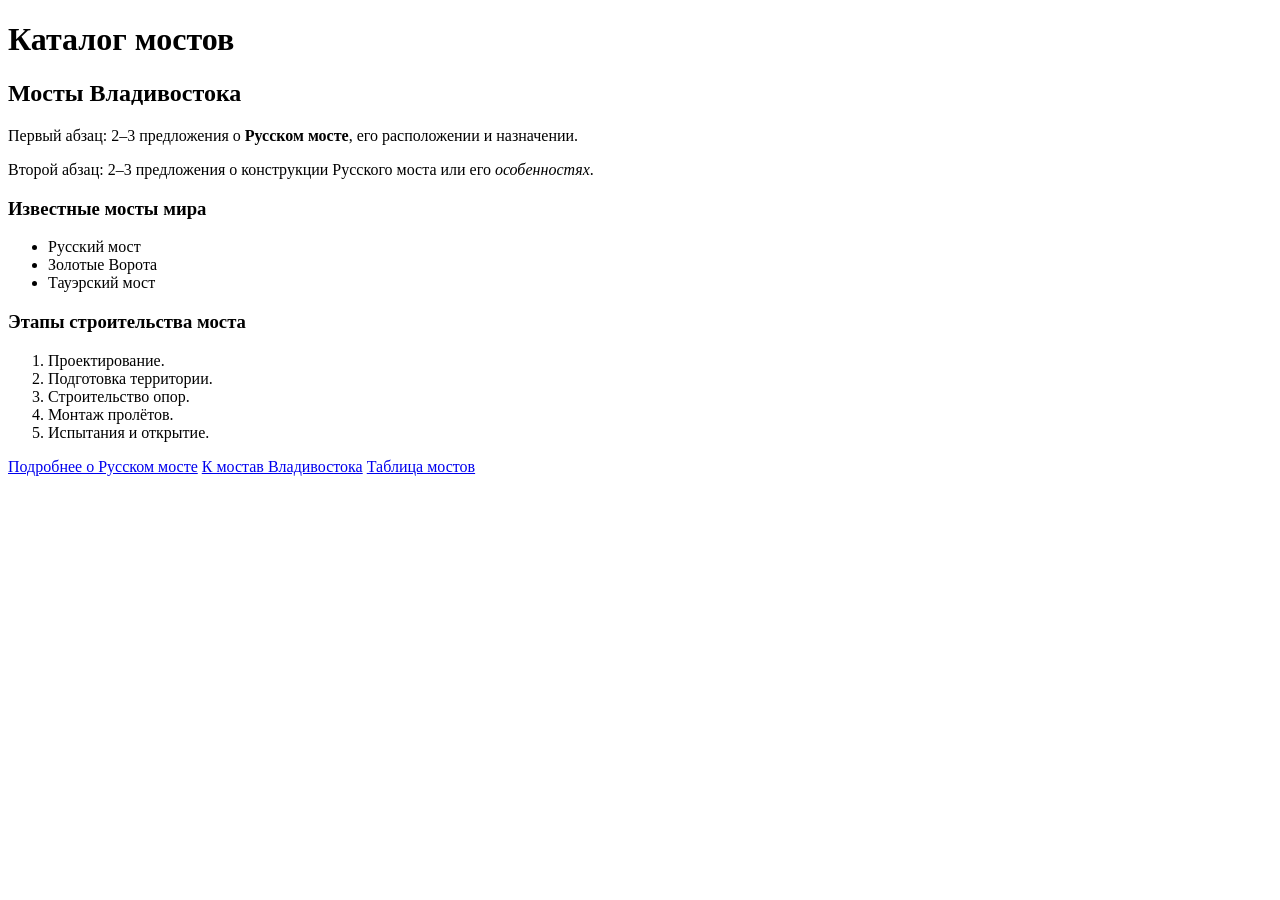
<file: Chopin/Networks/knowledge_recovery/html_training/index.html>
<!DOCTYPE html>
<html lang="ru">
<head>
    <meta charset="UTF-8">
    <title>Каталог мостов</title>
</head>
<body>
    <h1>Каталог мостов</h1>
    <h2 id="vladivostok">Мосты Владивостока</h2>
    <p>Первый абзац: 2–3 предложения о <strong>Русском мосте</strong>, его расположении и назначении.</p>
    <p>Второй абзац: 2–3 предложения о конструкции Русского моста или его <em>особенностях</em>.</p>
    <h3>Известные мосты мира</h3>
    <ul>
        <li>Русский мост</li>
        <li>Золотые Ворота</li>
        <li>Тауэрский мост</li>
    </ul>
    <h3>Этапы строительства моста</h3>
    <ol>
        <li>Проектирование.</li>
        <li>Подготовка территории.</li>
        <li>Строительство опор.</li>
        <li>Монтаж пролётов.</li>
        <li>Испытания и открытие.</li>
    </ol>

    <a href="bridge.html">Подробнее о Русском мосте</a>
    <a href="#vladivostok">К мостав Владивостока</a>
    <a href="table.html">Таблица мостов</a>
</body>
</html>
</file>
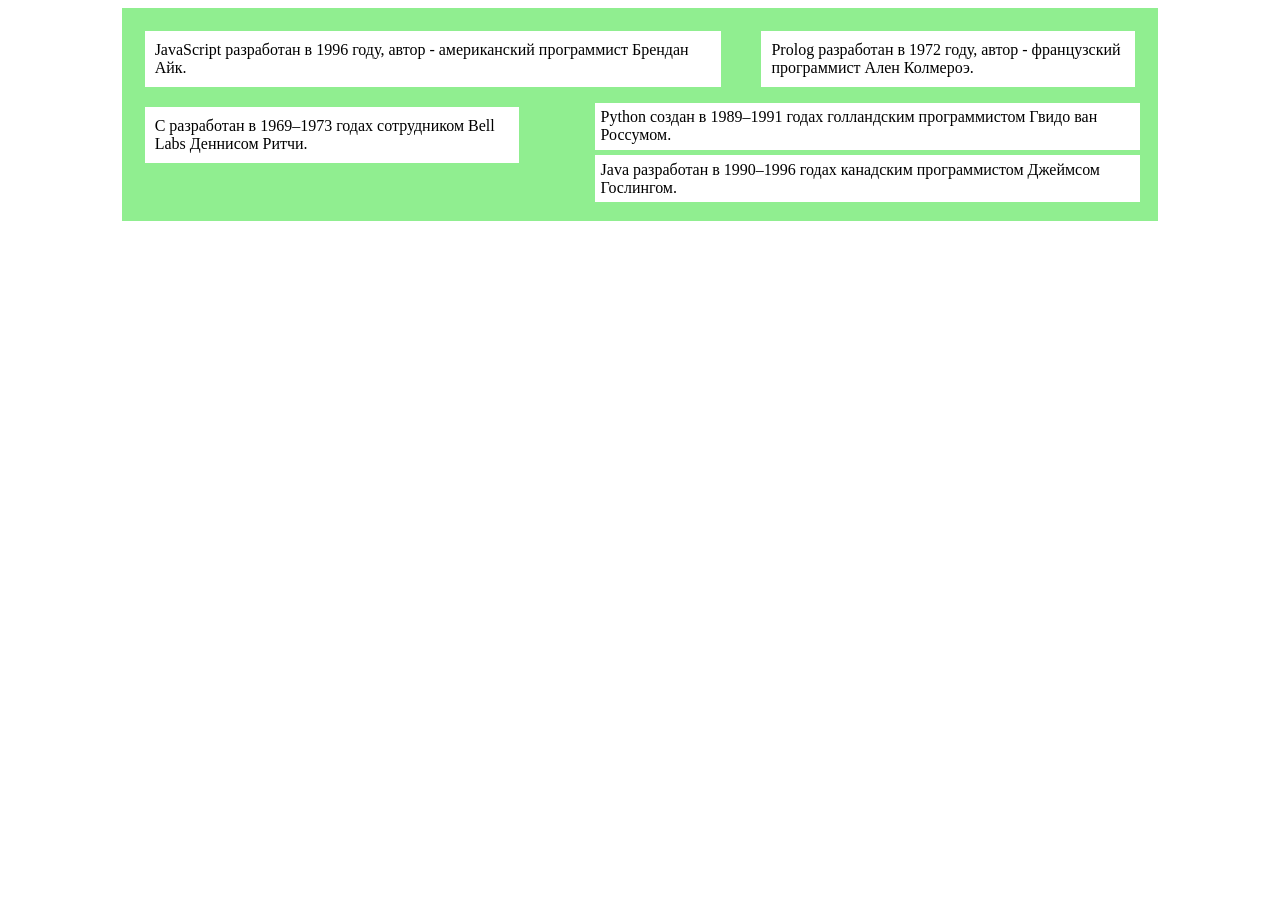
<file: Chopin/Networks/labs/lab_2/index.html>
<!DOCTYPE html>
<html lang="ru">

<head>
    <meta charset="UTF-8">
    <title>Задание</title>
    <link rel="stylesheet" href="style.css">
</head>

<body>

<div class="main">

    <div class="block first">
        JavaScript разработан в 1996 году,
        автор - американский программист Брендан Айк.
    </div>

    <div class="block second">
        Prolog разработан в 1972 году,
        автор - французский программист Ален Колмероэ.
    </div>

    <div class="block third">
        C разработан в 1969–1973 годах
        сотрудником Bell Labs Деннисом Ритчи.
    </div>

    <div class="right">

        <div class="block fourth">
            Python создан в 1989–1991 годах
            голландским программистом Гвидо ван Россумом.
        </div>

        <div class="block fifth">
            Java разработан в 1990–1996 годах
            канадским программистом Джеймсом Гослингом.
        </div>

    </div>

</div>

</body>

</html>
</file>
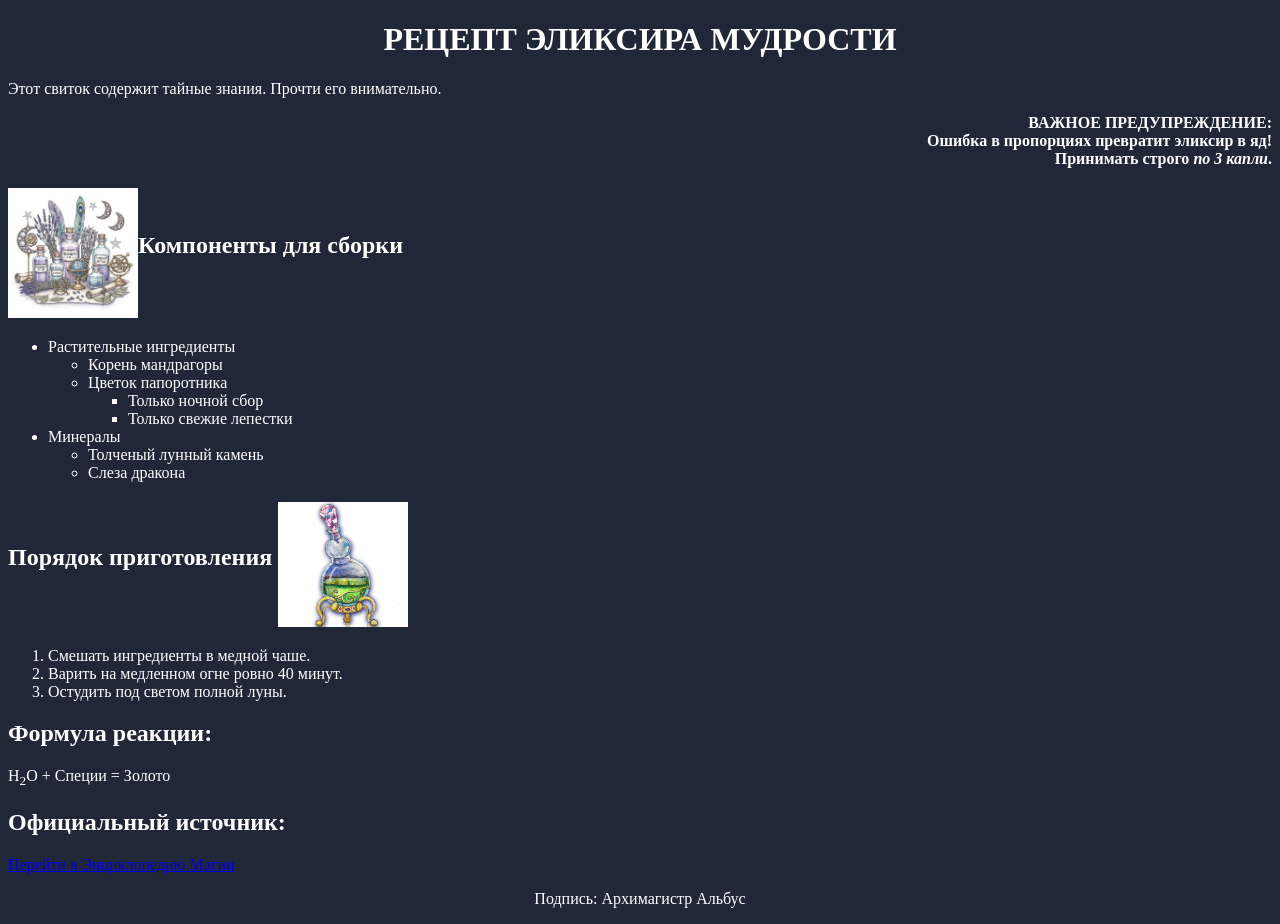
<file: Chopin/Networks/lec/Lec_HTML_2/index.html>
<!DOCTYPE html>
<html lang="ru">
<head>
    <meta charset="UTF-8">
    <title>Задание 2</title>
</head>
<body bgcolor="#202838" text="white" vlink="green">

    <h1 align="center">РЕЦЕПТ ЭЛИКСИРА МУДРОСТИ</h1>

    <p>
        Этот свиток содержит тайные знания. Прочти его внимательно.
    </p>

    <p align="right">
        <b>
            ВАЖНОЕ ПРЕДУПРЕЖДЕНИЕ:<br>
        Ошибка в пропорциях превратит эликсир в яд!<br>
        Принимать строго <i>по 3 капли</i>.
        </b>
    </p>

    <h2><img src="images/pict_0.jpg" alt="Изображение" align="middle" width="130" height="130">Компоненты для сборки</h2>

    <ul>
        <li>
            Растительные ингредиенты
            <ul>
                <li>
                    Корень мандрагоры
                </li>
                <li>
                    Цветок папоротника
                    <ul>
                        <li>
                            Только ночной сбор
                        </li>
                        <li>
                            Только свежие лепестки
                        </li>
                    </ul>
                </li>
            </ul>
        </li>
        <li>
            Минералы
            <ul>
                <li>
                    Толченый лунный камень
                </li>
                <li>
                    Слеза дракона
                </li>
            </ul>
        </li>
    </ul>

    <h2>Порядок приготовления <img src="images/pict_1.jpg" alt="Изображение" align="middle" width="130" height="125"></h2>

    <ol>
        <li>
            Смешать ингредиенты в медной чаше.
        </li>
        <li>
            Варить на медленном огне ровно 40 минут.
        </li>
        <li>Остудить под светом полной луны.</li>
    </ol>

    <h2>Формула реакции:</h2>

    <p>H<sub>2</sub>O + Специи = Золото</p>

    <h2>Официальный источник:</h2>

    <p><a href="https://magic-wiki.com">Перейти в Энциклопедию Магии</a></p>

    <p align="center">Подпись: Архимагистр Альбус</></p>

</body>
</html>
</file>
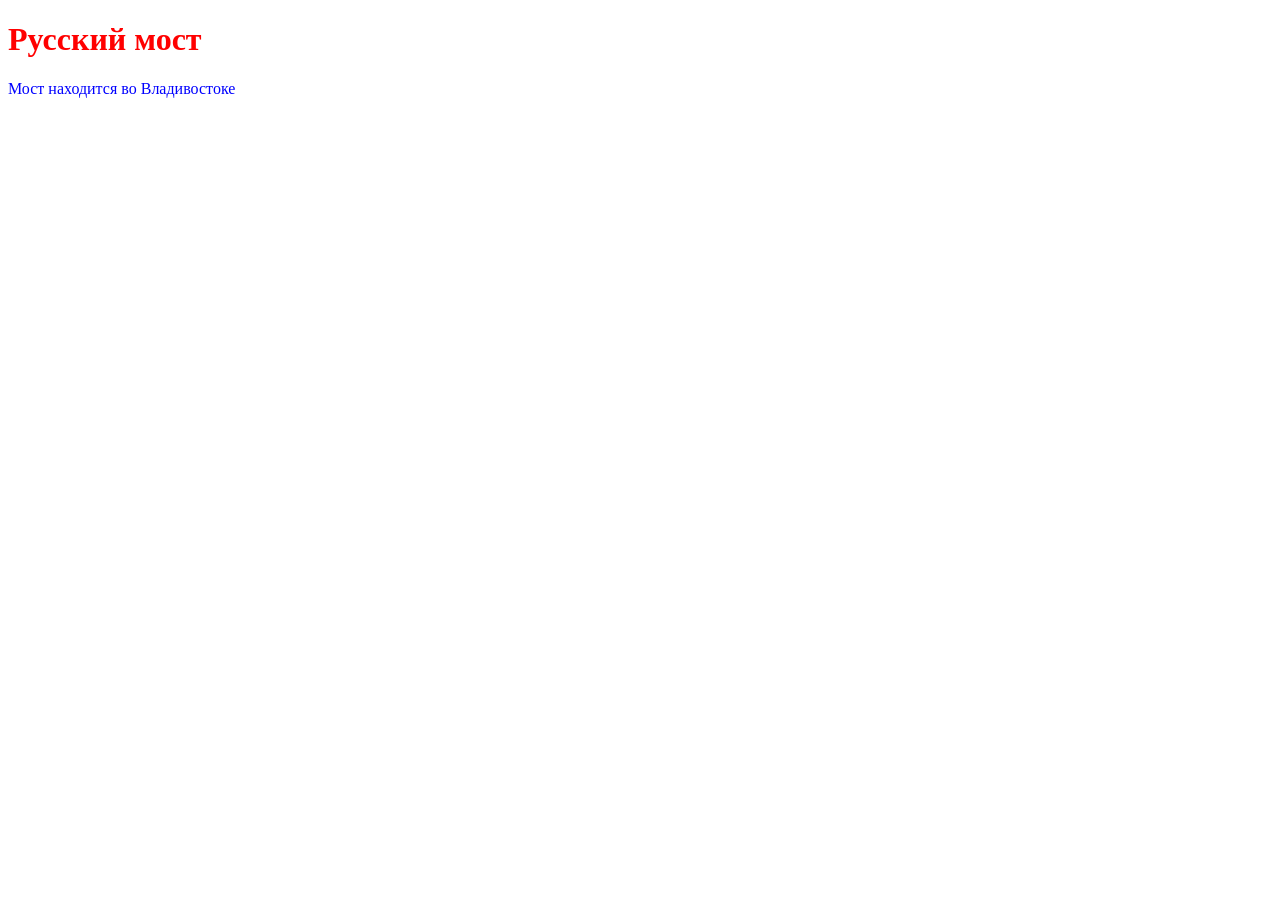
<file: Chopin/Networks/lerning/css_traning/index.html>
<!DOCTYPE html>
<html lang="ru">
<head>
    <meta charset="UTF-8">
    <title>Мосты</title>
    <link rel="stylesheet" href="style.css">
</head>
<body>
      <h1>Русский мост</h1>
        <p>Мост находится во Владивостоке</p>
</body>
</html>
</file>
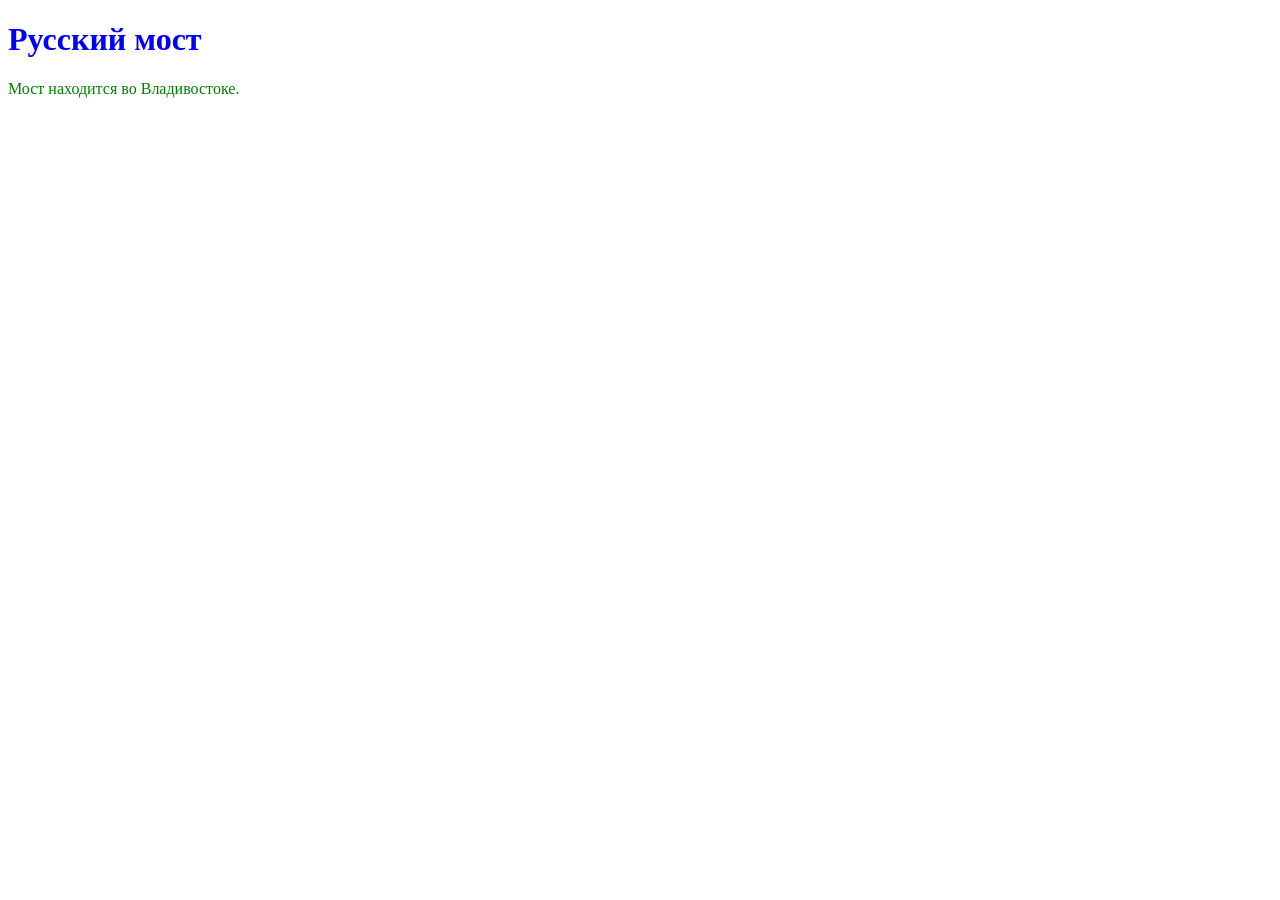
<file: Chopin/Networks/lerning/html_and_css/index.html>
<!DOCTYPE html>
<html lang="ru">
<head>
    <meta charset="UTF-8">
    <title>Мосты</title>
    <link rel="stylesheet" href="style.css">
</head>
<body>
    <h1>Русский мост</h1>
    <p>Мост находится во Владивостоке.</p>
</body>
</html>
</file>
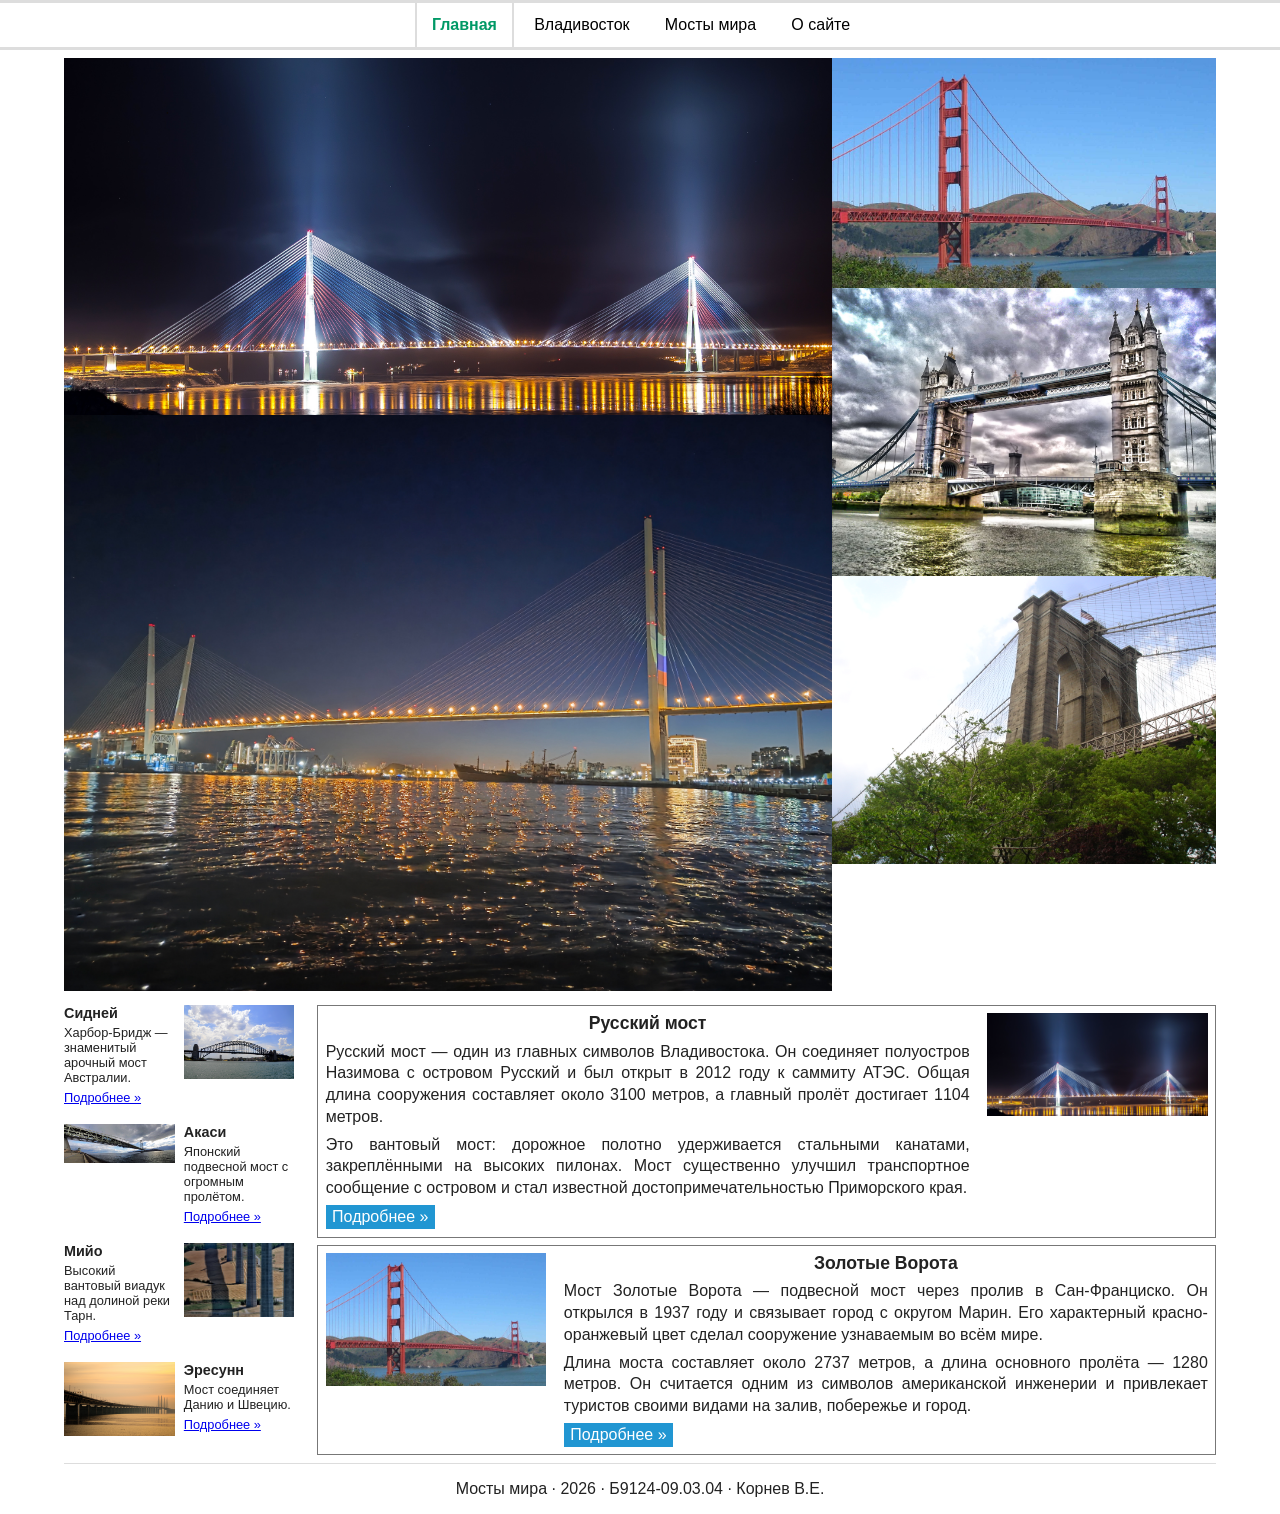
<file: Chopin/Networks/prac/prac_2/index.html>
<!DOCTYPE html>
<html lang="ru">

<head>
    <meta charset="utf-8">
    <title>Мосты мира</title>
    <link rel="stylesheet" href="style.css">
</head>

<body>

<div class="menu" id="top">
    <a href="#top">Главная</a>
    <a href="#vladivostok">Владивосток</a>
    <a href="#world">Мосты мира</a>
    <a href="#about">О сайте</a>
</div>

<div class="main">

    <div class="gallery">
        <div class="gallery-left">
            <img src="images/russian_bridge.jpg" alt="Русский мост во Владивостоке">
            <img src="images/golden_bridge.jpg" alt="Золотой мост во Владивостоке">
        </div>

        <div class="gallery-right">
            <img src="images/golden_gate.jpg" alt="Мост Золотые Ворота в Сан-Франциско">
            <img src="images/tower_bridge.jpg" alt="Тауэрский мост в Лондоне">
            <img src="images/brooklyn_bridge.jpg" alt="Бруклинский мост в Нью-Йорке">
        </div>
    </div>

    <div class="content" id="world">

        <div class="sidebar">
            <div class="preview">
                <img src="images/sydney_harbour.jpg" alt="Мост Харбор-Бридж">
                <div class="preview-text">
                    <h3>Сидней</h3>
                    <p>Харбор-Бридж — знаменитый арочный мост Австралии.</p>
                    <a href="#about">Подробнее »</a>
                </div>
            </div>

            <div class="preview">
                <img src="images/akashi_kaikyo.jpg" alt="Мост Акаси-Кайкё">
                <div class="preview-text">
                    <h3>Акаси</h3>
                    <p>Японский подвесной мост с огромным пролётом.</p>
                    <a href="#about">Подробнее »</a>
                </div>
            </div>

            <div class="preview">
                <img src="images/millau.jpg" alt="Виадук Мийо">
                <div class="preview-text">
                    <h3>Мийо</h3>
                    <p>Высокий вантовый виадук над долиной реки Тарн.</p>
                    <a href="#about">Подробнее »</a>
                </div>
            </div>

            <div class="preview">
                <img src="images/oresund.jpg" alt="Эресуннский мост">
                <div class="preview-text">
                    <h3>Эресунн</h3>
                    <p>Мост соединяет Данию и Швецию.</p>
                    <a href="#about">Подробнее »</a>
                </div>
            </div>
        </div>

        <div class="articles">
            <div class="article" id="vladivostok">
                <img src="images/russian_bridge.jpg" alt="Русский мост и его пилоны">
                <div class="article-text">
                    <h2>Русский мост</h2>
                    <p>Русский мост — один из главных символов Владивостока. Он соединяет полуостров Назимова с островом Русский и был открыт в 2012 году к саммиту АТЭС. Общая длина сооружения составляет около 3100 метров, а главный пролёт достигает 1104 метров.</p>
                    <p>Это вантовый мост: дорожное полотно удерживается стальными канатами, закреплёнными на высоких пилонах. Мост существенно улучшил транспортное сообщение с островом и стал известной достопримечательностью Приморского края.</p>
                    <a href="#top">Подробнее »</a>
                </div>
            </div>

            <div class="article">
                <img src="images/golden_gate.jpg" alt="Мост Золотые Ворота над проливом">
                <div class="article-text">
                    <h2>Золотые Ворота</h2>
                    <p>Мост Золотые Ворота — подвесной мост через пролив в Сан-Франциско. Он открылся в 1937 году и связывает город с округом Марин. Его характерный красно-оранжевый цвет сделал сооружение узнаваемым во всём мире.</p>
                    <p>Длина моста составляет около 2737 метров, а длина основного пролёта — 1280 метров. Он считается одним из символов американской инженерии и привлекает туристов своими видами на залив, побережье и город.</p>
                    <a href="#top">Подробнее »</a>
                </div>
            </div>
        </div>
    </div>

    <div class="footer" id="about">
        <p>Мосты мира · 2026 · Б9124-09.03.04 · Корнев В.Е.</p>
    </div>
</div>

</body>
</html>
</file>
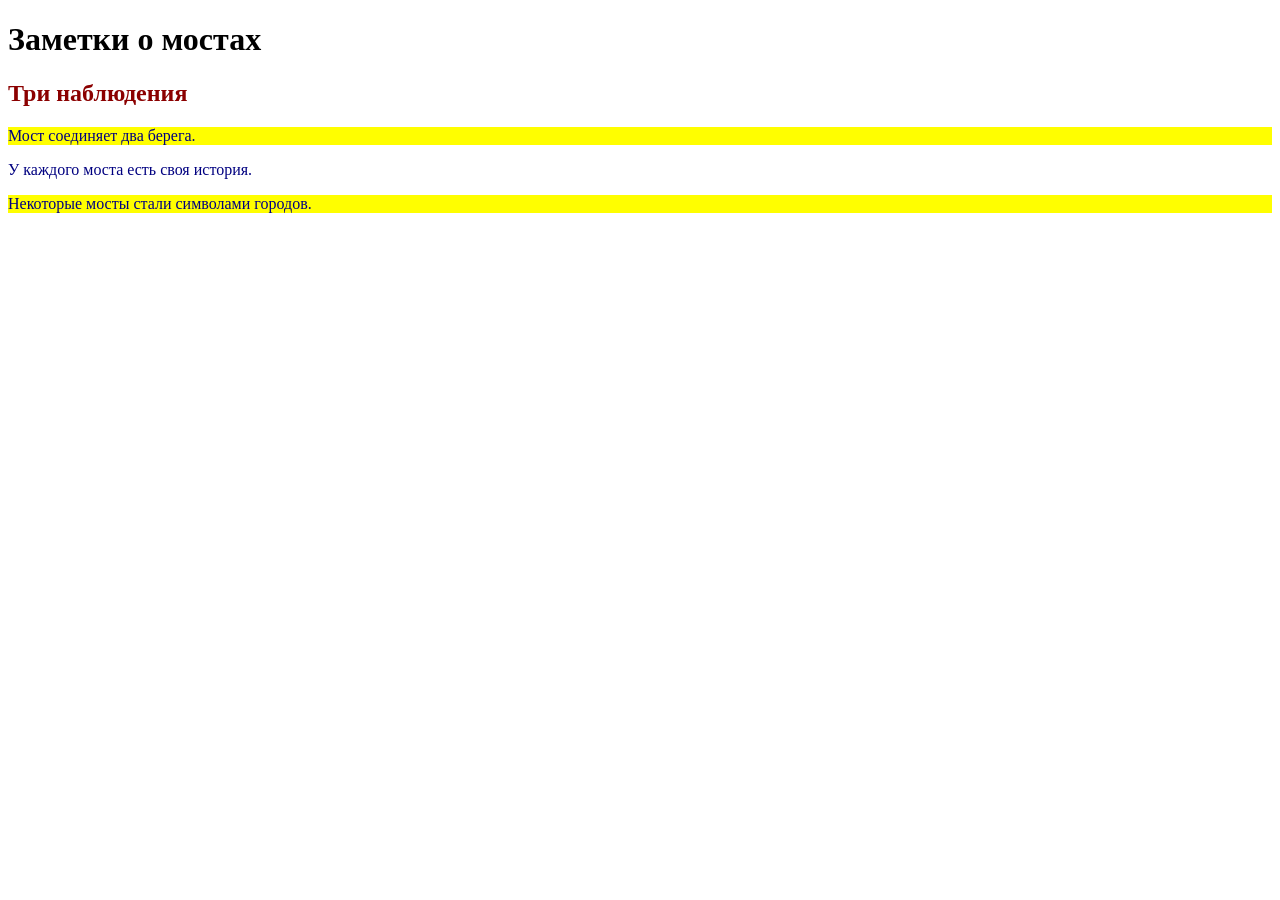
<file: Chopin/Networks/knowledge_recovery/css-training/bloc1/task1/index.html>
<!doctype html>
<html lang="ru">
<head>
  <meta charset="utf-8">
  <title>Учебная страница: заметки о мостах</title>
  <link rel="stylesheet" href="style.css">
</head>
<body>
  <main>
    <h1>Заметки о мостах</h1>
    <h2 id="section-title">Три наблюдения</h2>
    <p class="fact">Мост соединяет два берега.</p>
    <p>У каждого моста есть своя история.</p>
    <p class="fact">Некоторые мосты стали символами городов.</p>
  </main>
</body>
</html>
</file>
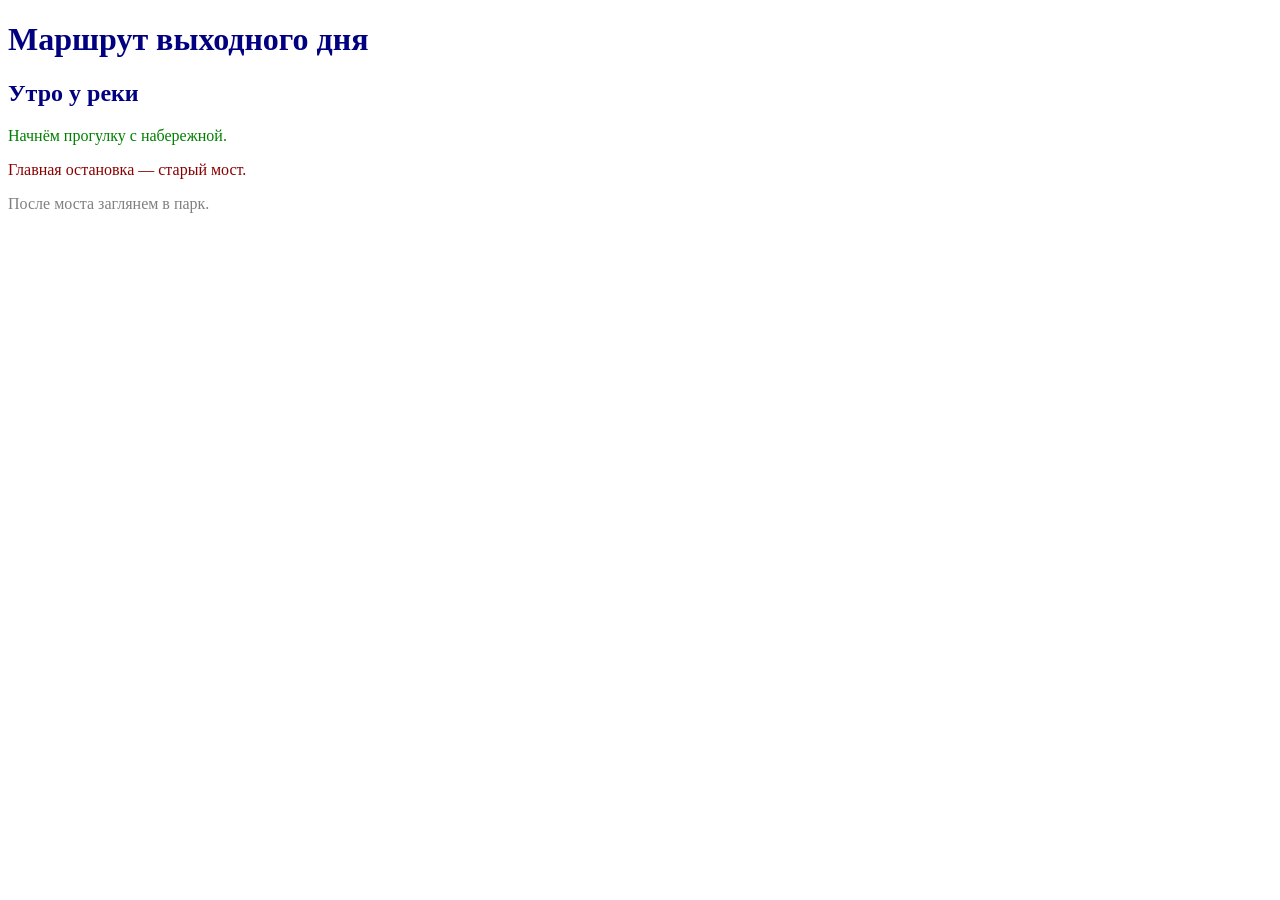
<file: Chopin/Networks/knowledge_recovery/css-training/cascade.html>
<!doctype html>
<html lang="ru">
<head>
  <meta charset="utf-8">
  <title>Маршрут выходного дня</title>
  <link rel="stylesheet" href="cascade.css">
</head>
<body>
  <main>
    <h1>Маршрут выходного дня</h1>
    <h2>Утро у реки</h2>
    <p class="note">Начнём прогулку с набережной.</p>
    <p class="note" id="lead">Главная остановка — старый мост.</p>
    <p>После моста заглянем в парк.</p>
  </main>
</body>
</html>
</file>
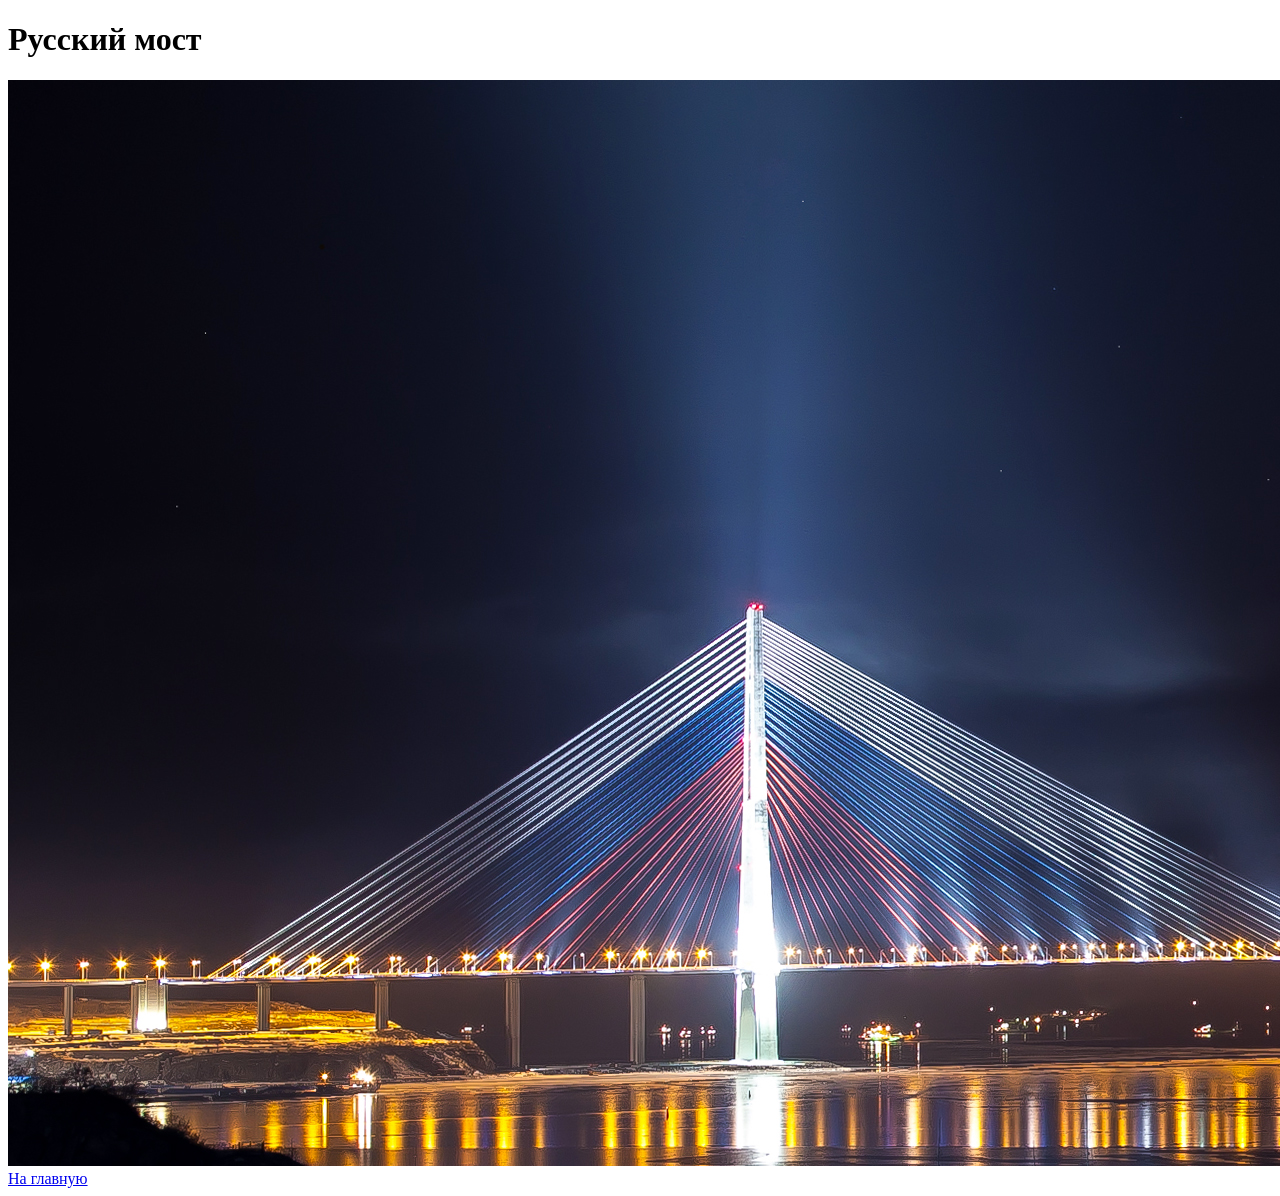
<file: Chopin/Networks/knowledge_recovery/html_training/bridge.html>
<!DOCTYPE html>
<html lang="ru">
<head>
    <meta charset="UTF-8">
    <title>Русский мост</title>
</head>
<body>
  <h1>Русский мост</h1>
  <img src="images/russian_bridge.jpg" alt="осмысленное описание фотографии">
  <a href="index.html">На главную</a>

</body>
</html>
</file>
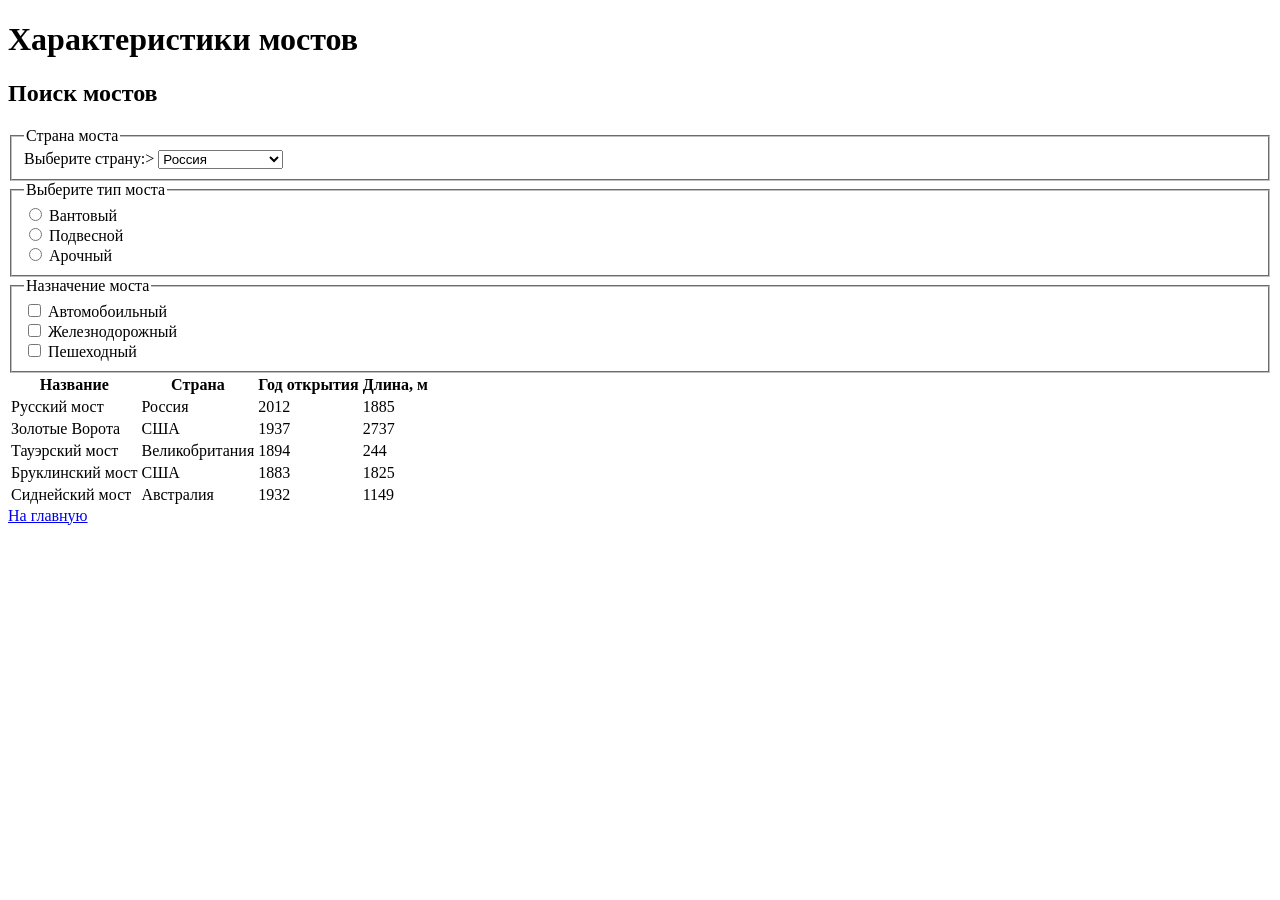
<file: Chopin/Networks/knowledge_recovery/html_training/table.html>
<!DOCTYPE html>
<html lang="ru">
<head>
    <meta charset="UTF-8">
    <title>Таблица мостов</title>
</head>
<body>
  <h1>Характеристики мостов</h1>
  <h2>Поиск мостов</h2>
  <form>
    <fieldset>
      <legend>Страна моста</legend>
      <div>
        <label for="country">Выберите страну:</label>>
        <select name="country" id="country">
          <option value="ru">Россия</option>
          <option value="us">США</option>
          <option value="gb">Великобритания</option>
        </select>
      </div>
    </fieldset>
    <fieldset>
      <legend>Выберите тип моста</legend>
      <div>
        <input type="radio" id="vant" name="bridge_type" value="vant">
        <label for="vant">Вантовый</label>
      </div>
      <div>
        <input type="radio" id="podves" name="bridge_type" value="podves">
        <label for="podves">Подвесной</label>
      </div>
      <div>
        <input type="radio" id="archos" name="bridge_type" value="archos">
        <label for="archos">Арочный</label>
      </div>
    </fieldset>
    <fieldset>
      <legend>Назначение моста</legend>
     <div>
        <input type="checkbox" id="auto" name="specioliced" value="auto">
        <label for="auto">Автомобоильный</label>
      </div>
      <div>
        <input type="checkbox" id="rail" name="specioliced" value="rail">
        <label for="rail">Железнодорожный</label>
      </div>
      <div>
        <input type="checkbox" id="pesh" name="specioliced" value="pesh">
        <label for="pesh">Пешеходный</label>
      </div>
    </fieldset>
  </form>
  <table>
    <thead>
      <tr>
        <th>Название</th>
        <th>Страна</th>
        <th>Год открытия</th>
        <th>Длина, м</th>
      </tr>
    </thead>
    <tbody>
    <tr>
      <td>Русский мост</td>
      <td>Россия</td>
      <td>2012</td>
      <td>1885</td>
    </tr>
    <tr>
      <td>Золотые Ворота</td>
      <td>США</td>
      <td>1937</td>
      <td>2737</td>
    </tr>
    <tr>
      <td>Тауэрский мост</td>
      <td>Великобритания</td>
      <td>1894</td>
      <td>244</td>
    </tr>
    <tr>
      <td>Бруклинский мост</td>
      <td>США</td>
      <td>1883</td>
      <td>1825</td>
    </tr>
    <tr>
      <td>Сиднейский мост</td>
      <td>Австралия</td>
      <td>1932</td>
      <td>1149</td>
    </tr>
    </tbody>
  </table>
  <a href="index.html">На главную</a>
</body>
</html>
</file>
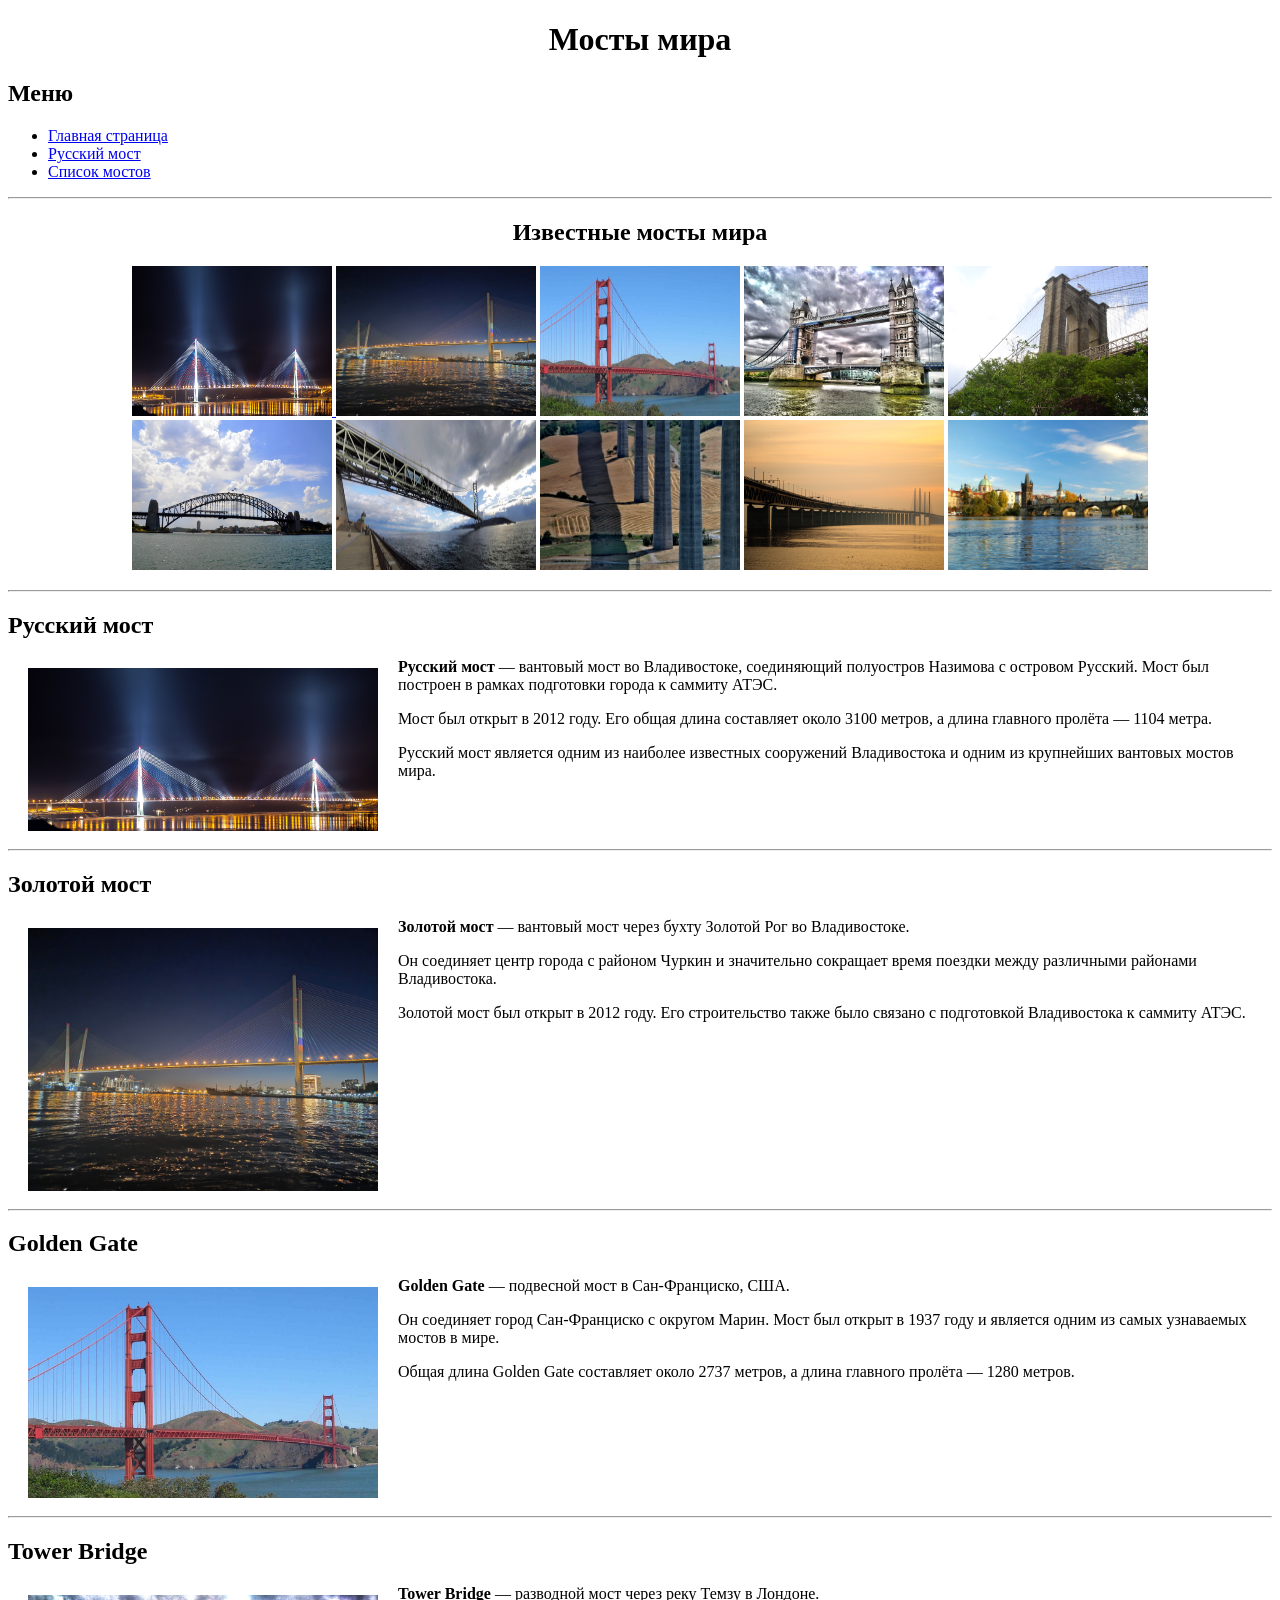
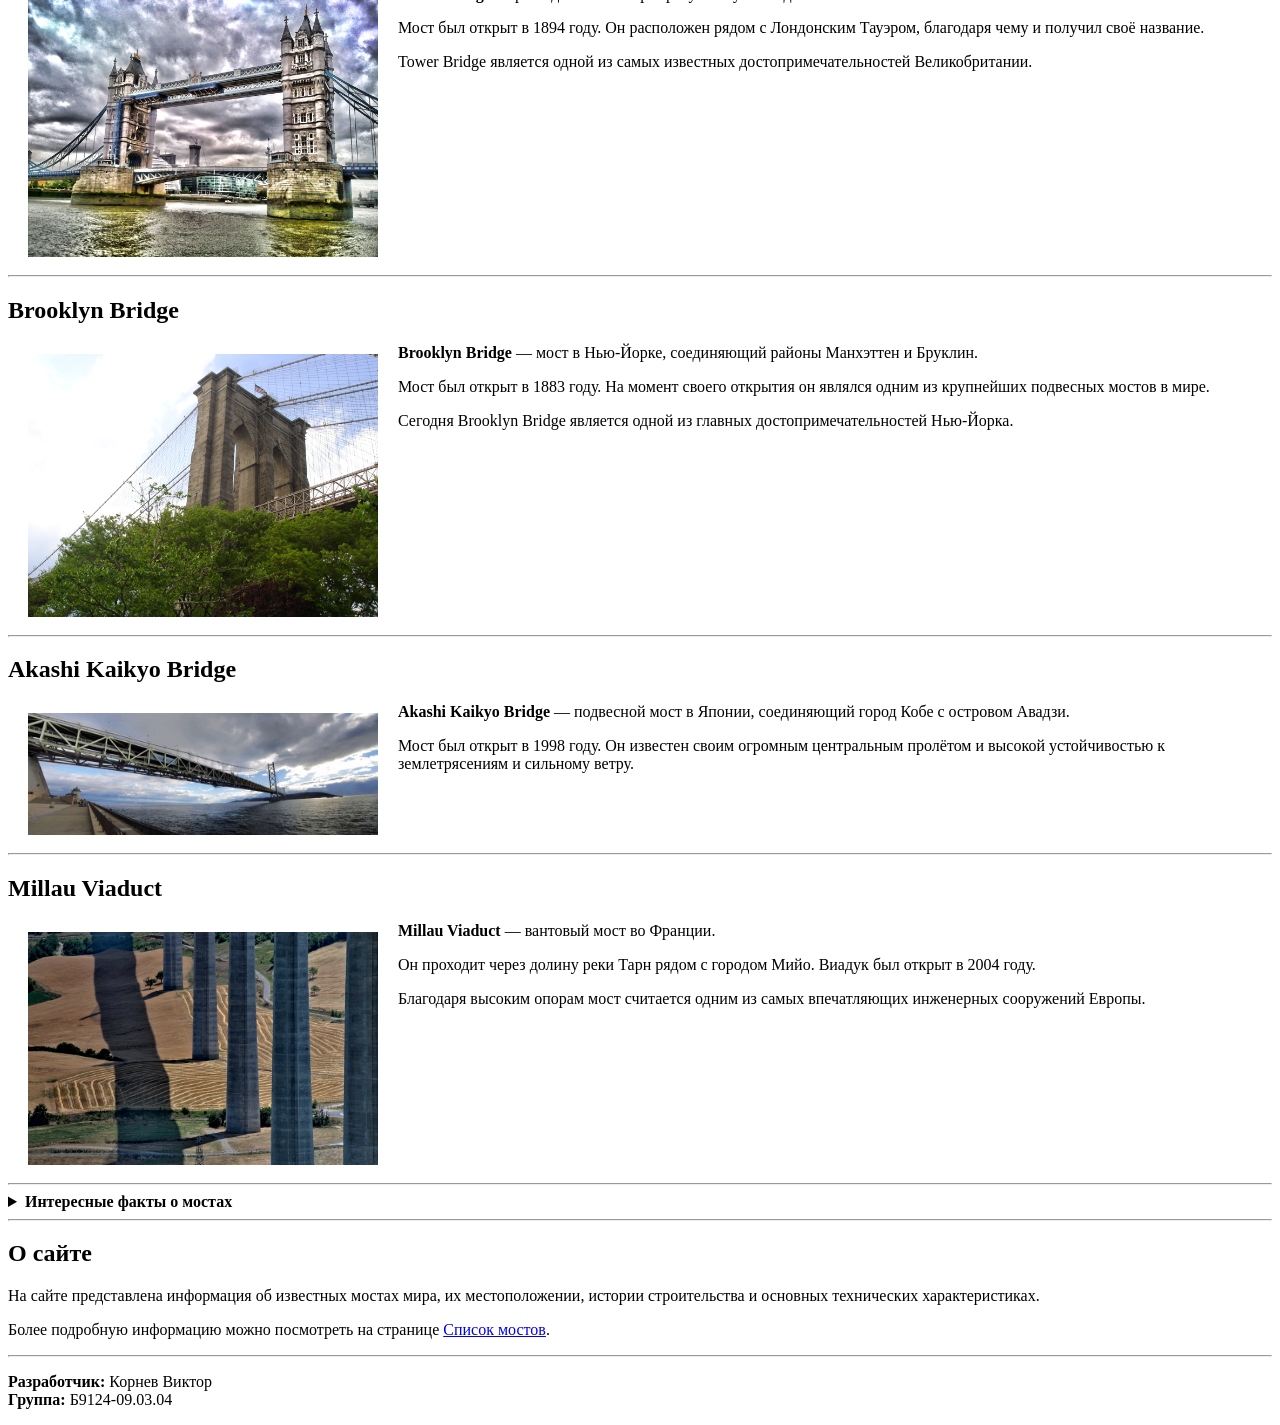
<file: Chopin/Networks/prac/prac_1/1.html>
<!DOCTYPE html>
<html lang="ru">

<head>
    <meta charset="UTF-8">
    <title>Мосты мира</title>
</head>

<body>

<h1 align="center">Мосты мира</h1>

<h2>Меню</h2>

<ul>
    <li>
        <a href="1.html">Главная страница</a>
    </li>

    <li>
        <a href="bridge.html">Русский мост</a>
    </li>

    <li>
        <a href="table.html">Список мостов</a>
    </li>
</ul>

<hr>


<h2 align="center">Известные мосты мира</h2>

<p align="center">

    <a href="bridge.html">
        <img src="images/russian_bridge.jpg"
             width="200"
             height="150"
             alt="Русский мост"
             title="Русский мост">
    </a>

    <img src="images/golden_bridge.jpg"
         width="200"
         height="150"
         alt="Золотой мост"
         title="Золотой мост">

    <img src="images/golden_gate.jpg"
         width="200"
         height="150"
         alt="Golden Gate"
         title="Golden Gate">

    <img src="images/tower_bridge.jpg"
         width="200"
         height="150"
         alt="Tower Bridge"
         title="Tower Bridge">

    <img src="images/brooklyn_bridge.jpg"
         width="200"
         height="150"
         alt="Brooklyn Bridge"
         title="Brooklyn Bridge">

    <br>

    <img src="images/sydney_harbour.jpg"
         width="200"
         height="150"
         alt="Sydney Harbour Bridge"
         title="Sydney Harbour Bridge">

    <img src="images/akashi_kaikyo.jpg"
         width="200"
         height="150"
         alt="Akashi Kaikyo Bridge"
         title="Akashi Kaikyo Bridge">

    <img src="images/millau.jpg"
         width="200"
         height="150"
         alt="Millau Viaduct"
         title="Millau Viaduct">

    <img src="images/oresund.jpg"
         width="200"
         height="150"
         alt="Oresund Bridge"
         title="Oresund Bridge">

    <img src="images/charles_bridge.jpg"
         width="200"
         height="150"
         alt="Карлов мост"
         title="Карлов мост">

</p>

<hr>


<h2>Русский мост</h2>

<p>
    <img src="images/russian_bridge.jpg"
         width="350"
         align="left"
         hspace="20"
         vspace="10"
         alt="Русский мост">

    <b>Русский мост</b> — вантовый мост во Владивостоке,
    соединяющий полуостров Назимова с островом Русский.
    Мост был построен в рамках подготовки города
    к саммиту АТЭС.
</p>

<p>
    Мост был открыт в 2012 году.
    Его общая длина составляет около 3100 метров,
    а длина главного пролёта — 1104 метра.
</p>

<p>
    Русский мост является одним из наиболее известных
    сооружений Владивостока и одним из крупнейших
    вантовых мостов мира.
</p>

<br clear="all">

<hr>


<h2>Золотой мост</h2>

<p>
    <img src="images/golden_bridge.jpg"
         width="350"
         align="left"
         hspace="20"
         vspace="10"
         alt="Золотой мост">

    <b>Золотой мост</b> — вантовый мост через бухту
    Золотой Рог во Владивостоке.
</p>

<p>
    Он соединяет центр города с районом Чуркин
    и значительно сокращает время поездки между
    различными районами Владивостока.
</p>

<p>
    Золотой мост был открыт в 2012 году.
    Его строительство также было связано с подготовкой
    Владивостока к саммиту АТЭС.
</p>

<br clear="all">

<hr>


<h2>Golden Gate</h2>

<p>
    <img src="images/golden_gate.jpg"
         width="350"
         align="left"
         hspace="20"
         vspace="10"
         alt="Golden Gate">

    <b>Golden Gate</b> — подвесной мост в
    Сан-Франциско, США.
</p>

<p>
    Он соединяет город Сан-Франциско с округом Марин.
    Мост был открыт в 1937 году и является одним
    из самых узнаваемых мостов в мире.
</p>

<p>
    Общая длина Golden Gate составляет около
    2737 метров, а длина главного пролёта —
    1280 метров.
</p>

<br clear="all">

<hr>


<h2>Tower Bridge</h2>

<p>
    <img src="images/tower_bridge.jpg"
         width="350"
         align="left"
         hspace="20"
         vspace="10"
         alt="Tower Bridge">

    <b>Tower Bridge</b> — разводной мост через реку
    Темзу в Лондоне.
</p>

<p>
    Мост был открыт в 1894 году.
    Он расположен рядом с Лондонским Тауэром,
    благодаря чему и получил своё название.
</p>

<p>
    Tower Bridge является одной из самых известных
    достопримечательностей Великобритании.
</p>

<br clear="all">

<hr>


<h2>Brooklyn Bridge</h2>

<p>
    <img src="images/brooklyn_bridge.jpg"
         width="350"
         align="left"
         hspace="20"
         vspace="10"
         alt="Brooklyn Bridge">

    <b>Brooklyn Bridge</b> — мост в Нью-Йорке,
    соединяющий районы Манхэттен и Бруклин.
</p>

<p>
    Мост был открыт в 1883 году.
    На момент своего открытия он являлся одним
    из крупнейших подвесных мостов в мире.
</p>

<p>
    Сегодня Brooklyn Bridge является одной
    из главных достопримечательностей Нью-Йорка.
</p>

<br clear="all">

<hr>


<h2>Akashi Kaikyo Bridge</h2>

<p>
    <img src="images/akashi_kaikyo.jpg"
         width="350"
         align="left"
         hspace="20"
         vspace="10"
         alt="Akashi Kaikyo Bridge">

    <b>Akashi Kaikyo Bridge</b> — подвесной мост
    в Японии, соединяющий город Кобе с островом Авадзи.
</p>

<p>
    Мост был открыт в 1998 году.
    Он известен своим огромным центральным пролётом
    и высокой устойчивостью к землетрясениям
    и сильному ветру.
</p>

<br clear="all">

<hr>


<h2>Millau Viaduct</h2>

<p>
    <img src="images/millau.jpg"
         width="350"
         align="left"
         hspace="20"
         vspace="10"
         alt="Millau Viaduct">

    <b>Millau Viaduct</b> — вантовый мост во Франции.
</p>

<p>
    Он проходит через долину реки Тарн рядом
    с городом Мийо.
    Виадук был открыт в 2004 году.
</p>

<p>
    Благодаря высоким опорам мост считается
    одним из самых впечатляющих инженерных
    сооружений Европы.
</p>

<br clear="all">

<hr>


<details>

    <summary>
        <b>Интересные факты о мостах</b>
    </summary>

    <ul>
        <li>
            Мосты бывают подвесными, вантовыми,
            арочными, балочными и других типов.
        </li>

        <li>
            Некоторые современные мосты имеют
            длину в десятки километров.
        </li>

        <li>
            Русский мост имеет один из самых длинных
            вантовых пролётов в мире.
        </li>

        <li>
            Мосты используются не только автомобилями,
            но также поездами, велосипедистами
            и пешеходами.
        </li>

        <li>
            Некоторые мосты являются одновременно
            транспортными сооружениями и известными
            туристическими достопримечательностями.
        </li>
    </ul>

</details>


<hr>

<h2>О сайте</h2>

<p>
    На сайте представлена информация об известных
    мостах мира, их местоположении, истории строительства
    и основных технических характеристиках.
</p>

<p>
    Более подробную информацию можно посмотреть
    на странице
    <a href="table.html">Список мостов</a>.
</p>

<hr>


<p>
    <b>Разработчик:</b> Корнев Виктор<br>
    <b>Группа:</b> Б9124-09.03.04
</p>

</body>

</html>
</file>
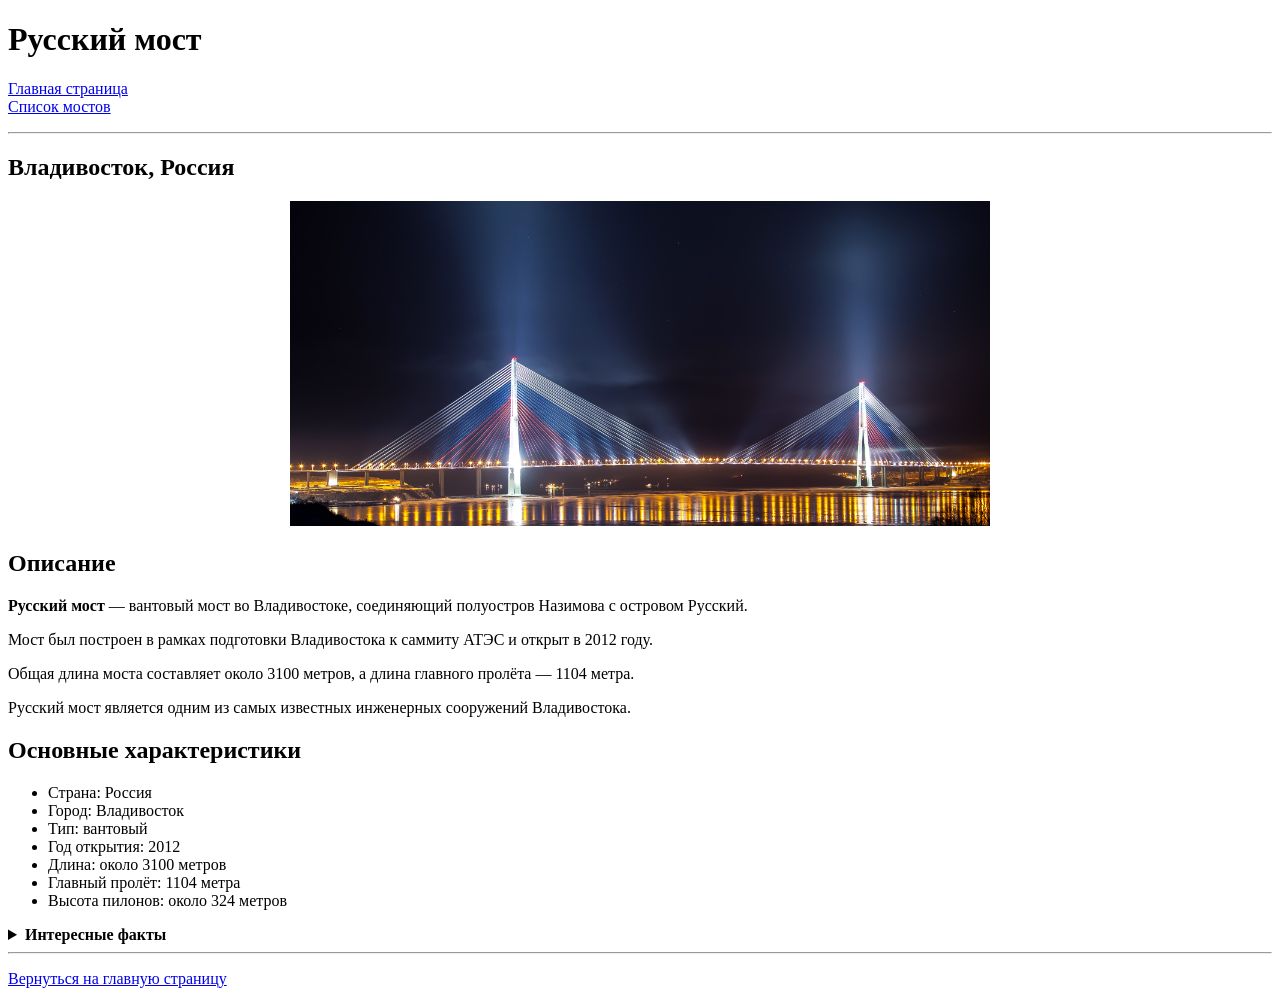
<file: Chopin/Networks/prac/prac_1/bridge.html>
<!DOCTYPE html>
<html lang="ru">

<head>
    <meta charset="UTF-8">
    <title>Русский мост</title>
</head>

<body>

<h1>Русский мост</h1>

<p>
    <a href="1.html">Главная страница</a><br>
    <a href="table.html">Список мостов</a>
</p>

<hr>

<h2>Владивосток, Россия</h2>

<p align="center">
    <img src="images/russian_bridge.jpg"
         width="700"
         alt="Русский мост"
         title="Русский мост">
</p>

<h2>Описание</h2>

<p>
    <b>Русский мост</b> — вантовый мост во Владивостоке,
    соединяющий полуостров Назимова с островом Русский.
</p>

<p>
    Мост был построен в рамках подготовки Владивостока
    к саммиту АТЭС и открыт в 2012 году.
</p>

<p>
    Общая длина моста составляет около 3100 метров,
    а длина главного пролёта — 1104 метра.
</p>

<p>
    Русский мост является одним из самых известных
    инженерных сооружений Владивостока.
</p>

<h2>Основные характеристики</h2>

<ul>
    <li>Страна: Россия</li>
    <li>Город: Владивосток</li>
    <li>Тип: вантовый</li>
    <li>Год открытия: 2012</li>
    <li>Длина: около 3100 метров</li>
    <li>Главный пролёт: 1104 метра</li>
    <li>Высота пилонов: около 324 метров</li>
</ul>

<details>

    <summary>
        <b>Интересные факты</b>
    </summary>

    <p>
        Русский мост долгое время имел один из самых длинных
        вантовых пролётов в мире.
    </p>

    <p>
        Мост стал одним из символов современного Владивостока.
    </p>

</details>

<hr>

<p>
    <a href="1.html">Вернуться на главную страницу</a>
</p>

</body>

</html>
</file>
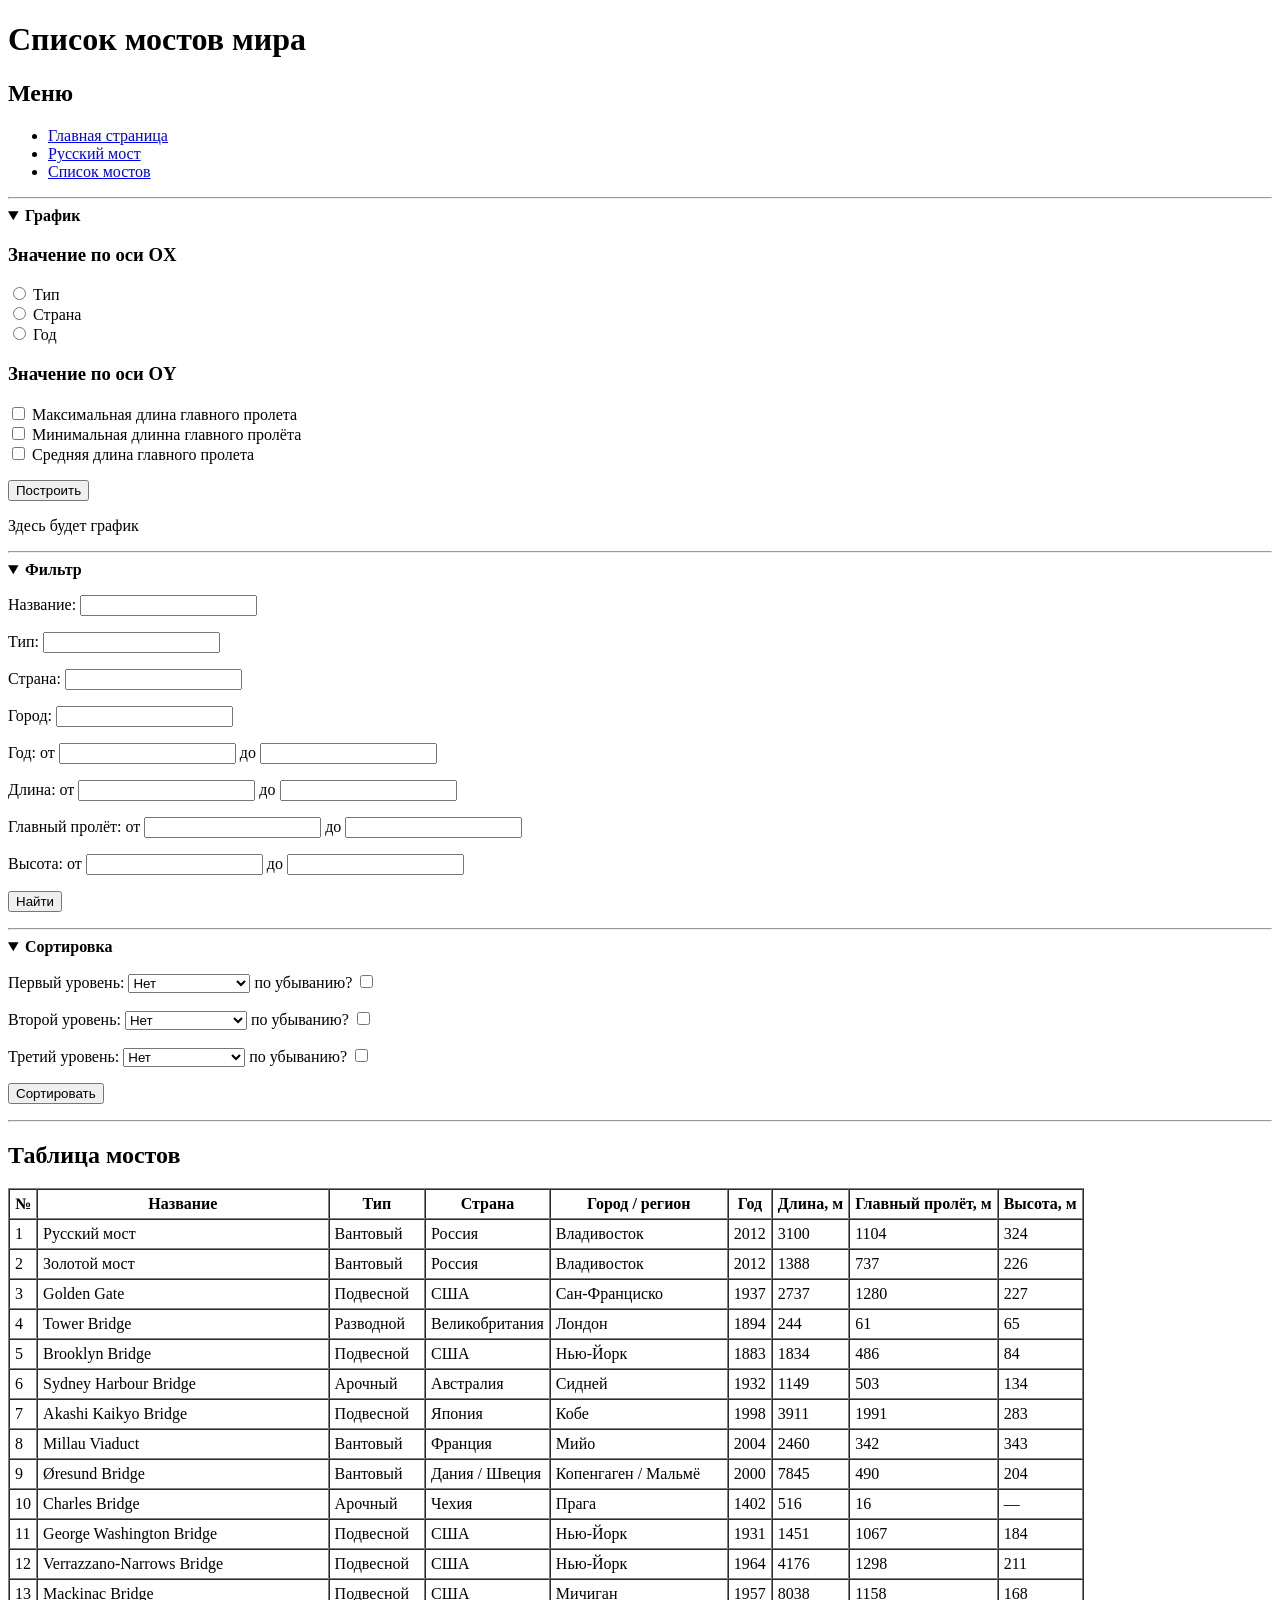
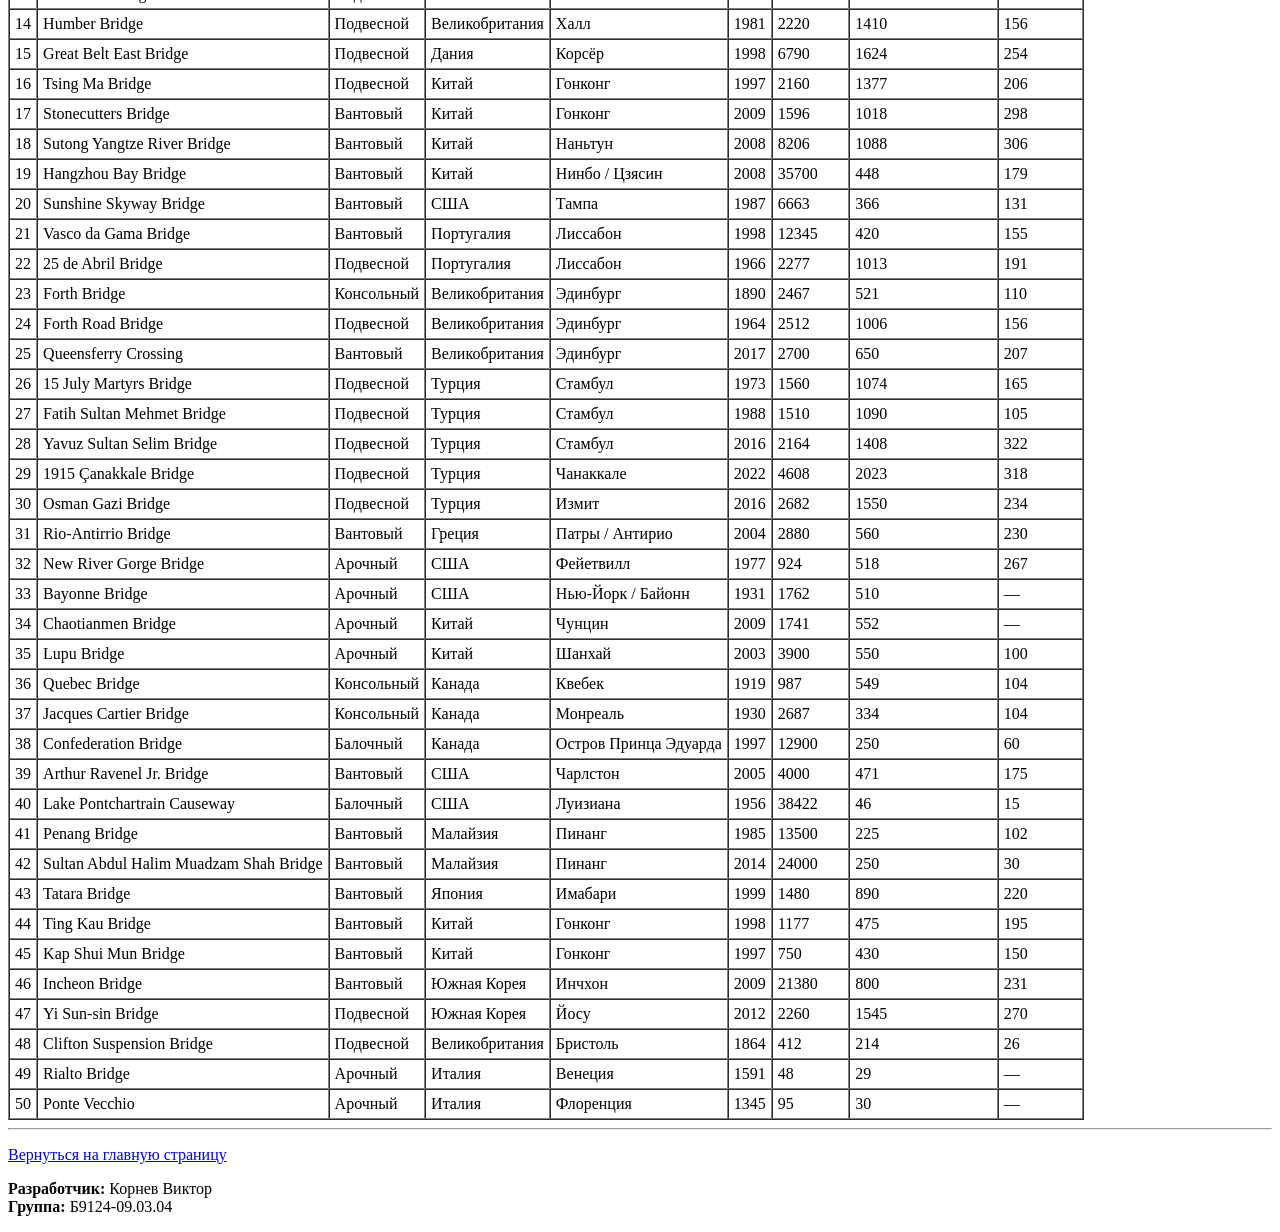
<file: Chopin/Networks/prac/prac_1/table.html>
<!DOCTYPE html>
<html lang="ru">

<head>
    <meta charset="UTF-8">
    <title>Список мостов</title>
</head>

<body>

<h1>Список мостов мира</h1>

<h2>Меню</h2>

<ul>
    <li>
        <a href="1.html">Главная страница</a>
    </li>

    <li>
        <a href="bridge.html">Русский мост</a>
    </li>

    <li>
        <a href="table.html">Список мостов</a>
    </li>
</ul>

<hr>


<details open>

    <summary>
        <b>График</b>
    </summary>

    <form>

        <h3>Значение по оси OX</h3>

        <p>
            <input type="radio"
                   id="ox_type"
                   name="ox"
                   value="type">
            <label for="ox_type">Тип</label>
            <br>

            <input type="radio"
                   id="ox_country"
                   name="ox"
                   value="country">
            <label for="ox_country">Страна</label>
            <br>

            <input type="radio"
                   id="ox_year"
                   name="ox"
                   value="year">
            <label for="ox_year">Год</label>
        </p>


        <h3>Значение по оси OY</h3>

        <p>
            <input type="checkbox"
                   id="MaxLengthSpan"
                   name="MaxLengthSpan">
            <label for="MaxLengthSpan">Максимальная длина главного пролета</label>
            <br>

            <input type="checkbox"
                   id="MinLengthSpan"
                   name="MinLengthSpan">
            <label for="MinLengthSpan">Минимальная длинна главного пролёта</label>
            <br>

            <input type="checkbox"
                   id="AvgLengthSpan"
                   name="AvgLengthSpan">
            <label for="AvgLengthSpan">Средняя длина главного пролета</label>
            <br>

        </p>

        <p>
            <input type="button"
                   id="build_chart"
                   name="build_chart"
                   value="Построить">
        </p>

        <p>Здесь будет график</p>

    </form>

</details>

<hr>


<details open>

    <summary>
        <b>Фильтр</b>
    </summary>

    <form>

        <p>
            <label for="name">Название:</label>

            <input type="text"
                   id="name"
                   name="name">
        </p>

        <p>
            <label for="type">Тип:</label>

            <input type="text"
                   id="type"
                   name="type">
        </p>

        <p>
            <label for="country">Страна:</label>

            <input type="text"
                   id="country"
                   name="country">
        </p>

        <p>
            <label for="city">Город:</label>

            <input type="text"
                   id="city"
                   name="city">
        </p>

        <p>
            Год:

            <label for="year_from">от</label>
            <input type="number"
                   id="year_from"
                   name="year_from">

            <label for="year_to">до</label>
            <input type="number"
                   id="year_to"
                   name="year_to">
        </p>

        <p>
            Длина:

            <label for="length_from">от</label>
            <input type="number"
                   id="length_from"
                   name="length_from">

            <label for="length_to">до</label>
            <input type="number"
                   id="length_to"
                   name="length_to">
        </p>

        <p>
            Главный пролёт:

            <label for="span_from">от</label>
            <input type="number"
                   id="span_from"
                   name="span_from">

            <label for="span_to">до</label>
            <input type="number"
                   id="span_to"
                   name="span_to">
        </p>

        <p>
            Высота:

            <label for="height_from">от</label>
            <input type="number"
                   id="height_from"
                   name="height_from">

            <label for="height_to">до</label>
            <input type="number"
                   id="height_to"
                   name="height_to">
        </p>

        <p>
            <input type="button"
                   id="filter_button"
                   name="filter_button"
                   value="Найти">
        </p>

    </form>

</details>

<hr>


<details open>

    <summary>
        <b>Сортировка</b>
    </summary>

    <form>

        <p>
            <label for="sort1">Первый уровень:</label>

            <select id="sort1" name="sort1">
                <option value="None">Нет</option>
                <option value="name">Название</option>
                <option value="type">Тип</option>
                <option value="country">Страна</option>
                <option value="city">Город</option>
                <option value="year">Год</option>
                <option value="length">Длина</option>
                <option value="span">Главный пролёт</option>
                <option value="height">Высота</option>
            </select>

            <label for="desc1">по убыванию?</label>

            <input type="checkbox"
                   id="desc1"
                   name="desc1">
        </p>


        <p>
            <label for="sort2">Второй уровень:</label>

            <select id="sort2" name="sort2">
                <option value="None">Нет</option>
                <option value="name">Название</option>
                <option value="type">Тип</option>
                <option value="country">Страна</option>
                <option value="city">Город</option>
                <option value="year">Год</option>
                <option value="length">Длина</option>
                <option value="span">Главный пролёт</option>
                <option value="height">Высота</option>
            </select>

            <label for="desc2">по убыванию?</label>

            <input type="checkbox"
                   id="desc2"
                   name="desc2">
        </p>


        <p>
            <label for="sort3">Третий уровень:</label>

            <select id="sort3" name="sort3">
                <option value="None">Нет</option>
                <option value="name">Название</option>
                <option value="type">Тип</option>
                <option value="country">Страна</option>
                <option value="city">Город</option>
                <option value="year">Год</option>
                <option value="length">Длина</option>
                <option value="span">Главный пролёт</option>
                <option value="height">Высота</option>
            </select>

            <label for="desc3">по убыванию?</label>

            <input type="checkbox"
                   id="desc3"
                   name="desc3">
        </p>


        <p>
            <input type="button"
                   id="sort_button"
                   name="sort_button"
                   value="Сортировать">
        </p>

    </form>

</details>

<hr>


<h2>Таблица мостов</h2>

<table border="1" cellpadding="5" cellspacing="0">

    <thead>

        <tr>
            <th>№</th>
            <th>Название</th>
            <th>Тип</th>
            <th>Страна</th>
            <th>Город / регион</th>
            <th>Год</th>
            <th>Длина, м</th>
            <th>Главный пролёт, м</th>
            <th>Высота, м</th>
        </tr>

    </thead>

    <tbody>
        <tr>
            <td>1</td>
            <td>Русский мост</td>
            <td>Вантовый</td>
            <td>Россия</td>
            <td>Владивосток</td>
            <td>2012</td>
            <td>3100</td>
            <td>1104</td>
            <td>324</td>
        </tr>

        <tr>
            <td>2</td>
            <td>Золотой мост</td>
            <td>Вантовый</td>
            <td>Россия</td>
            <td>Владивосток</td>
            <td>2012</td>
            <td>1388</td>
            <td>737</td>
            <td>226</td>
        </tr>

        <tr>
            <td>3</td>
            <td>Golden Gate</td>
            <td>Подвесной</td>
            <td>США</td>
            <td>Сан-Франциско</td>
            <td>1937</td>
            <td>2737</td>
            <td>1280</td>
            <td>227</td>
        </tr>

        <tr>
            <td>4</td>
            <td>Tower Bridge</td>
            <td>Разводной</td>
            <td>Великобритания</td>
            <td>Лондон</td>
            <td>1894</td>
            <td>244</td>
            <td>61</td>
            <td>65</td>
        </tr>

        <tr>
            <td>5</td>
            <td>Brooklyn Bridge</td>
            <td>Подвесной</td>
            <td>США</td>
            <td>Нью-Йорк</td>
            <td>1883</td>
            <td>1834</td>
            <td>486</td>
            <td>84</td>
        </tr>

        <tr>
            <td>6</td>
            <td>Sydney Harbour Bridge</td>
            <td>Арочный</td>
            <td>Австралия</td>
            <td>Сидней</td>
            <td>1932</td>
            <td>1149</td>
            <td>503</td>
            <td>134</td>
        </tr>

        <tr>
            <td>7</td>
            <td>Akashi Kaikyo Bridge</td>
            <td>Подвесной</td>
            <td>Япония</td>
            <td>Кобе</td>
            <td>1998</td>
            <td>3911</td>
            <td>1991</td>
            <td>283</td>
        </tr>

        <tr>
            <td>8</td>
            <td>Millau Viaduct</td>
            <td>Вантовый</td>
            <td>Франция</td>
            <td>Мийо</td>
            <td>2004</td>
            <td>2460</td>
            <td>342</td>
            <td>343</td>
        </tr>

        <tr>
            <td>9</td>
            <td>Øresund Bridge</td>
            <td>Вантовый</td>
            <td>Дания / Швеция</td>
            <td>Копенгаген / Мальмё</td>
            <td>2000</td>
            <td>7845</td>
            <td>490</td>
            <td>204</td>
        </tr>

        <tr>
            <td>10</td>
            <td>Charles Bridge</td>
            <td>Арочный</td>
            <td>Чехия</td>
            <td>Прага</td>
            <td>1402</td>
            <td>516</td>
            <td>16</td>
            <td>—</td>
        </tr>

        <tr>
            <td>11</td>
            <td>George Washington Bridge</td>
            <td>Подвесной</td>
            <td>США</td>
            <td>Нью-Йорк</td>
            <td>1931</td>
            <td>1451</td>
            <td>1067</td>
            <td>184</td>
        </tr>

        <tr>
            <td>12</td>
            <td>Verrazzano-Narrows Bridge</td>
            <td>Подвесной</td>
            <td>США</td>
            <td>Нью-Йорк</td>
            <td>1964</td>
            <td>4176</td>
            <td>1298</td>
            <td>211</td>
        </tr>

        <tr>
            <td>13</td>
            <td>Mackinac Bridge</td>
            <td>Подвесной</td>
            <td>США</td>
            <td>Мичиган</td>
            <td>1957</td>
            <td>8038</td>
            <td>1158</td>
            <td>168</td>
        </tr>

        <tr>
            <td>14</td>
            <td>Humber Bridge</td>
            <td>Подвесной</td>
            <td>Великобритания</td>
            <td>Халл</td>
            <td>1981</td>
            <td>2220</td>
            <td>1410</td>
            <td>156</td>
        </tr>

        <tr>
            <td>15</td>
            <td>Great Belt East Bridge</td>
            <td>Подвесной</td>
            <td>Дания</td>
            <td>Корсёр</td>
            <td>1998</td>
            <td>6790</td>
            <td>1624</td>
            <td>254</td>
        </tr>

        <tr>
            <td>16</td>
            <td>Tsing Ma Bridge</td>
            <td>Подвесной</td>
            <td>Китай</td>
            <td>Гонконг</td>
            <td>1997</td>
            <td>2160</td>
            <td>1377</td>
            <td>206</td>
        </tr>

        <tr>
            <td>17</td>
            <td>Stonecutters Bridge</td>
            <td>Вантовый</td>
            <td>Китай</td>
            <td>Гонконг</td>
            <td>2009</td>
            <td>1596</td>
            <td>1018</td>
            <td>298</td>
        </tr>

        <tr>
            <td>18</td>
            <td>Sutong Yangtze River Bridge</td>
            <td>Вантовый</td>
            <td>Китай</td>
            <td>Наньтун</td>
            <td>2008</td>
            <td>8206</td>
            <td>1088</td>
            <td>306</td>
        </tr>

        <tr>
            <td>19</td>
            <td>Hangzhou Bay Bridge</td>
            <td>Вантовый</td>
            <td>Китай</td>
            <td>Нинбо / Цзясин</td>
            <td>2008</td>
            <td>35700</td>
            <td>448</td>
            <td>179</td>
        </tr>

        <tr>
            <td>20</td>
            <td>Sunshine Skyway Bridge</td>
            <td>Вантовый</td>
            <td>США</td>
            <td>Тампа</td>
            <td>1987</td>
            <td>6663</td>
            <td>366</td>
            <td>131</td>
        </tr>

        <tr>
            <td>21</td>
            <td>Vasco da Gama Bridge</td>
            <td>Вантовый</td>
            <td>Португалия</td>
            <td>Лиссабон</td>
            <td>1998</td>
            <td>12345</td>
            <td>420</td>
            <td>155</td>
        </tr>

        <tr>
            <td>22</td>
            <td>25 de Abril Bridge</td>
            <td>Подвесной</td>
            <td>Португалия</td>
            <td>Лиссабон</td>
            <td>1966</td>
            <td>2277</td>
            <td>1013</td>
            <td>191</td>
        </tr>

        <tr>
            <td>23</td>
            <td>Forth Bridge</td>
            <td>Консольный</td>
            <td>Великобритания</td>
            <td>Эдинбург</td>
            <td>1890</td>
            <td>2467</td>
            <td>521</td>
            <td>110</td>
        </tr>

        <tr>
            <td>24</td>
            <td>Forth Road Bridge</td>
            <td>Подвесной</td>
            <td>Великобритания</td>
            <td>Эдинбург</td>
            <td>1964</td>
            <td>2512</td>
            <td>1006</td>
            <td>156</td>
        </tr>

        <tr>
            <td>25</td>
            <td>Queensferry Crossing</td>
            <td>Вантовый</td>
            <td>Великобритания</td>
            <td>Эдинбург</td>
            <td>2017</td>
            <td>2700</td>
            <td>650</td>
            <td>207</td>
        </tr>

        <tr>
            <td>26</td>
            <td>15 July Martyrs Bridge</td>
            <td>Подвесной</td>
            <td>Турция</td>
            <td>Стамбул</td>
            <td>1973</td>
            <td>1560</td>
            <td>1074</td>
            <td>165</td>
        </tr>

        <tr>
            <td>27</td>
            <td>Fatih Sultan Mehmet Bridge</td>
            <td>Подвесной</td>
            <td>Турция</td>
            <td>Стамбул</td>
            <td>1988</td>
            <td>1510</td>
            <td>1090</td>
            <td>105</td>
        </tr>

        <tr>
            <td>28</td>
            <td>Yavuz Sultan Selim Bridge</td>
            <td>Подвесной</td>
            <td>Турция</td>
            <td>Стамбул</td>
            <td>2016</td>
            <td>2164</td>
            <td>1408</td>
            <td>322</td>
        </tr>

        <tr>
            <td>29</td>
            <td>1915 Çanakkale Bridge</td>
            <td>Подвесной</td>
            <td>Турция</td>
            <td>Чанаккале</td>
            <td>2022</td>
            <td>4608</td>
            <td>2023</td>
            <td>318</td>
        </tr>

        <tr>
            <td>30</td>
            <td>Osman Gazi Bridge</td>
            <td>Подвесной</td>
            <td>Турция</td>
            <td>Измит</td>
            <td>2016</td>
            <td>2682</td>
            <td>1550</td>
            <td>234</td>
        </tr>

        <tr>
            <td>31</td>
            <td>Rio-Antirrio Bridge</td>
            <td>Вантовый</td>
            <td>Греция</td>
            <td>Патры / Антирио</td>
            <td>2004</td>
            <td>2880</td>
            <td>560</td>
            <td>230</td>
        </tr>

        <tr>
            <td>32</td>
            <td>New River Gorge Bridge</td>
            <td>Арочный</td>
            <td>США</td>
            <td>Фейетвилл</td>
            <td>1977</td>
            <td>924</td>
            <td>518</td>
            <td>267</td>
        </tr>

        <tr>
            <td>33</td>
            <td>Bayonne Bridge</td>
            <td>Арочный</td>
            <td>США</td>
            <td>Нью-Йорк / Байонн</td>
            <td>1931</td>
            <td>1762</td>
            <td>510</td>
            <td>—</td>
        </tr>

        <tr>
            <td>34</td>
            <td>Chaotianmen Bridge</td>
            <td>Арочный</td>
            <td>Китай</td>
            <td>Чунцин</td>
            <td>2009</td>
            <td>1741</td>
            <td>552</td>
            <td>—</td>
        </tr>

        <tr>
            <td>35</td>
            <td>Lupu Bridge</td>
            <td>Арочный</td>
            <td>Китай</td>
            <td>Шанхай</td>
            <td>2003</td>
            <td>3900</td>
            <td>550</td>
            <td>100</td>
        </tr>

        <tr>
            <td>36</td>
            <td>Quebec Bridge</td>
            <td>Консольный</td>
            <td>Канада</td>
            <td>Квебек</td>
            <td>1919</td>
            <td>987</td>
            <td>549</td>
            <td>104</td>
        </tr>

        <tr>
            <td>37</td>
            <td>Jacques Cartier Bridge</td>
            <td>Консольный</td>
            <td>Канада</td>
            <td>Монреаль</td>
            <td>1930</td>
            <td>2687</td>
            <td>334</td>
            <td>104</td>
        </tr>

        <tr>
            <td>38</td>
            <td>Confederation Bridge</td>
            <td>Балочный</td>
            <td>Канада</td>
            <td>Остров Принца Эдуарда</td>
            <td>1997</td>
            <td>12900</td>
            <td>250</td>
            <td>60</td>
        </tr>

        <tr>
            <td>39</td>
            <td>Arthur Ravenel Jr. Bridge</td>
            <td>Вантовый</td>
            <td>США</td>
            <td>Чарлстон</td>
            <td>2005</td>
            <td>4000</td>
            <td>471</td>
            <td>175</td>
        </tr>

        <tr>
            <td>40</td>
            <td>Lake Pontchartrain Causeway</td>
            <td>Балочный</td>
            <td>США</td>
            <td>Луизиана</td>
            <td>1956</td>
            <td>38422</td>
            <td>46</td>
            <td>15</td>
        </tr>

        <tr>
            <td>41</td>
            <td>Penang Bridge</td>
            <td>Вантовый</td>
            <td>Малайзия</td>
            <td>Пинанг</td>
            <td>1985</td>
            <td>13500</td>
            <td>225</td>
            <td>102</td>
        </tr>

        <tr>
            <td>42</td>
            <td>Sultan Abdul Halim Muadzam Shah Bridge</td>
            <td>Вантовый</td>
            <td>Малайзия</td>
            <td>Пинанг</td>
            <td>2014</td>
            <td>24000</td>
            <td>250</td>
            <td>30</td>
        </tr>

        <tr>
            <td>43</td>
            <td>Tatara Bridge</td>
            <td>Вантовый</td>
            <td>Япония</td>
            <td>Имабари</td>
            <td>1999</td>
            <td>1480</td>
            <td>890</td>
            <td>220</td>
        </tr>

        <tr>
            <td>44</td>
            <td>Ting Kau Bridge</td>
            <td>Вантовый</td>
            <td>Китай</td>
            <td>Гонконг</td>
            <td>1998</td>
            <td>1177</td>
            <td>475</td>
            <td>195</td>
        </tr>

        <tr>
            <td>45</td>
            <td>Kap Shui Mun Bridge</td>
            <td>Вантовый</td>
            <td>Китай</td>
            <td>Гонконг</td>
            <td>1997</td>
            <td>750</td>
            <td>430</td>
            <td>150</td>
        </tr>

        <tr>
            <td>46</td>
            <td>Incheon Bridge</td>
            <td>Вантовый</td>
            <td>Южная Корея</td>
            <td>Инчхон</td>
            <td>2009</td>
            <td>21380</td>
            <td>800</td>
            <td>231</td>
        </tr>

        <tr>
            <td>47</td>
            <td>Yi Sun-sin Bridge</td>
            <td>Подвесной</td>
            <td>Южная Корея</td>
            <td>Йосу</td>
            <td>2012</td>
            <td>2260</td>
            <td>1545</td>
            <td>270</td>
        </tr>

        <tr>
            <td>48</td>
            <td>Clifton Suspension Bridge</td>
            <td>Подвесной</td>
            <td>Великобритания</td>
            <td>Бристоль</td>
            <td>1864</td>
            <td>412</td>
            <td>214</td>
            <td>26</td>
        </tr>

        <tr>
            <td>49</td>
            <td>Rialto Bridge</td>
            <td>Арочный</td>
            <td>Италия</td>
            <td>Венеция</td>
            <td>1591</td>
            <td>48</td>
            <td>29</td>
            <td>—</td>
        </tr>

        <tr>
            <td>50</td>
            <td>Ponte Vecchio</td>
            <td>Арочный</td>
            <td>Италия</td>
            <td>Флоренция</td>
            <td>1345</td>
            <td>95</td>
            <td>30</td>
            <td>—</td>
        </tr>

    </tbody>

</table>



<hr>

<p>
    <a href="1.html">Вернуться на главную страницу</a>
</p>

<p>
    <b>Разработчик:</b> Корнев Виктор<br>
    <b>Группа:</b> Б9124-09.03.04
</p>

</body>

</html>
</file>
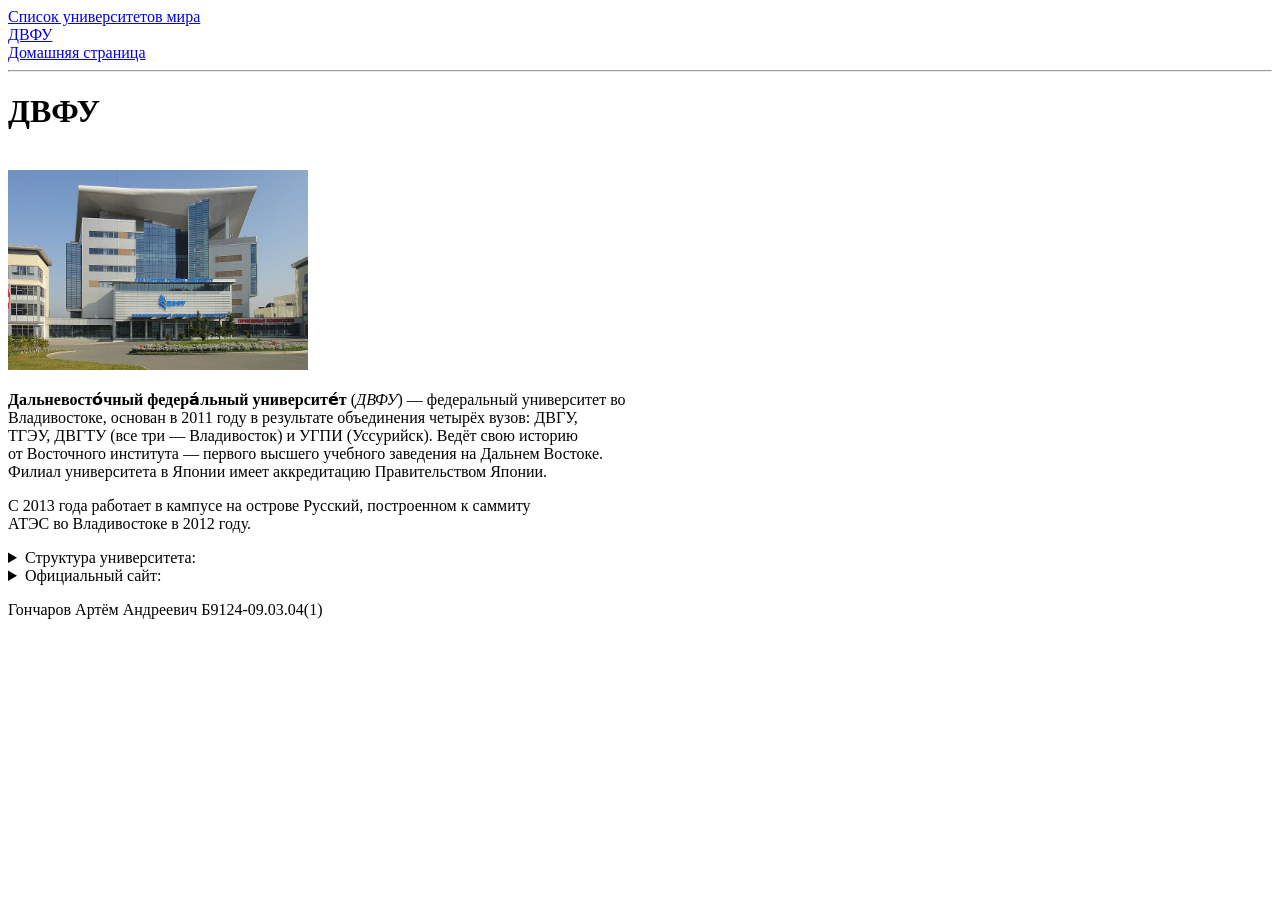
<file: Chopin/Networks/prac/prac_template/fefu.html>
<!DOCTYPE html>
<html lang="ru">

<head>
    <meta charset="utf-8">
    <title>ДВФУ: общая информация и структура </title>
</head>

<body>
    <nav>
        <a href="./table.html">Список университетов мира</a><br>
        <a href="./fefu.html">ДВФУ</a><br>
        <a href="./home.html">Домашняя страница</a>
    </nav>
    <hr>
    <h1>ДВФУ</h1><br>
    <img src="./picture/fefu.png" width="300" height="200" alt="ДВФУ главное здание">
    <br>
    <p><b>Дальневосто́чный федера́льный университе́т</b> (<em>ДВФУ</em>) — федеральный университет во<br>
        Владивостоке, основан в 2011 году в
        результате объединения четырёх вузов: ДВГУ,<br> ТГЭУ, ДВГТУ (все три — Владивосток) и УГПИ (Уссурийск). Ведёт
        свою историю<br>
        от Восточного института — первого высшего учебного заведения на Дальнем Востоке.<br> Филиал университета в
        Японии имеет аккредитацию Правительством Японии.</p>
    <p>С 2013 года работает в кампусе на острове Русский, построенном к саммиту<br> АТЭС во Владивостоке в 2012 году.
    </p>
    <details>
        <summary>Структура университета:</summary>
        <ol>
            <li>Политехнический институт (Политех)</li>
            <li>Школа искусств и гуманитарных наук (ШИГН)</li>
            <li>Школа педагогики (ШП)</li>
            <li>Школа экономики и менеджмента (ШЭМ)</li>
            <li>Институт Мирового океана (ИМО)</li>
            <li>Юридическая школа (ЮШ)</li>
            <li>Восточный институт (ВИ)</li>
            <li>Институт математики и компьютерных технологий (ИМиКТ)</li>
            <li>Школа медицины и наук о жизни (ШМиНЖ)</li>
            <li>Институт физической культуры и спорта (ИФКиС)</li>
            <li>Институт наукоёмких технологий и передовых материалов (ИНТиПМ)</li>
            <li>Передовая инженерная школа «Институт биотехнологий, биоинженерии и пищевых систем» (ПИШ)
            </li>
        </ol>
    </details>
    <details>
        <summary> Официальный сайт:</summary>
        <a href="https://www.dvfu.ru/" target="_blank" rel="noopener noreferrer">www.dvfu.ru</a>
    </details>
    <footer>
        <p>Гончаров Артём Андреевич Б9124-09.03.04(1)</p>
    </footer>
</body>

</html>
</file>
<file: Chopin/Networks/labs/lab_2/style.css>
.main {
    width: 80%;
    margin: auto;
    padding: 1%;
    background: lightgreen;
    overflow: hidden;
}

.block {
    margin: 1%;
    padding: 1%;
    background: white;
    color: black;
}

.first {
    width: 55%;
    float: left;
}

.second {
    width: 35%;
    float: right;
}

.third {
    width: 35%;
    float: left;
}

.right {
    width: 55%;
    float: right;
}
</file>
<file: Chopin/Networks/lerning/css_traning/style.css>
h1 {
    color:red;
}
p {
    color:blue;
}
</file>
<file: Chopin/Networks/lerning/html_and_css/style.css>
h1 {
    color: blue;
}

p {
    color: green;
}
</file>
<file: Chopin/Networks/prac/prac_2/style.css>
body {
    margin: 0;
    color: #222222;
    font: 16px Arial, sans-serif;
}

.menu {
    text-align: center;
    border-top: 3px solid #dddddd;
    border-bottom: 3px solid #dddddd;
}

.menu a {
    display: inline-block;
    padding: 1% 1.2%;
    color: black;
    text-decoration: none;
}

.menu a:first-child {
    border-left: 2px solid #dddddd;
    border-right: 2px solid #dddddd;
    color: #009966;
    font-weight: bold;
}

.menu a:hover {
    background: #eeeeee;
}

.main {
    width: 90%;
    margin: 0 auto;
}

.gallery, .content, .preview, .article {
    overflow: hidden;
}

.gallery {
    margin: 0.7% 0 1.2%;
}

.gallery-left {
    float: left;
    width: 66.7%;
}

.gallery-right {
    float: right;
    width: 33.3%;
}

.gallery img {
    display: block;
    width: 100%;
}

.sidebar {
    float: left;
    width: 20%;
}

.articles {
    float: right;
    width: 78%;
}

.preview {
    margin-bottom: 8%;
}

.preview img {
    float: right;
    width: 48%;
}

.preview-text {
    float: left;
    width: 48%;
}

.preview:nth-child(even) img {
    float: left;
}

.preview:nth-child(even) .preview-text {
    float: right;
}

.preview h3 {
    margin: 0 0 3%;
    font-size: 0.9em;
}

.preview p {
    margin: 0 0 3%;
    font-size: 0.8em;
}

.preview a {
    font-size: 0.8em;
}

.article {
    border: 1px solid #777777;
    padding: 0.8%;
    margin-bottom: 0.8%;
}

.article img {
    display: block;
    width: 25%;
    float: right;
}

.article-text {
    float: left;
    width: 73%;
}

.article:nth-child(even) img {
    float: left;
}

.article:nth-child(even) .article-text {
    float: right;
}

.article h2 {
    margin: 0 0 1%;
    text-align: center;
    font-size: 1.1em;
}

.article p {
    margin: 0 0 1%;
    line-height: 1.35;
    text-align: justify;
}

.article a {
    display: inline-block;
    padding: 0.5% 1%;
    background: #2196d2;
    color: white;
    text-decoration: none;
}

.footer {
    clear: both;
    text-align: center;
    border-top: 1px solid #dddddd;
}
</file>
<file: Chopin/Networks/knowledge_recovery/css-training/bloc1/task1/style.css>
.fact {
    color: navy;
    background: #fffe00;
}

#section-title {
    color: darkred;
}

p {
    color: navy;
}
</file>
<file: Chopin/Networks/knowledge_recovery/css-training/cascade.css>
/* Упражнение 2: напишите правила самостоятельно. */
h1, h2 {
    color: navy;
}

.note {
    color: green;
}

#lead {
    color: darkred;
}

p {
    color: grey;
}
</file>
